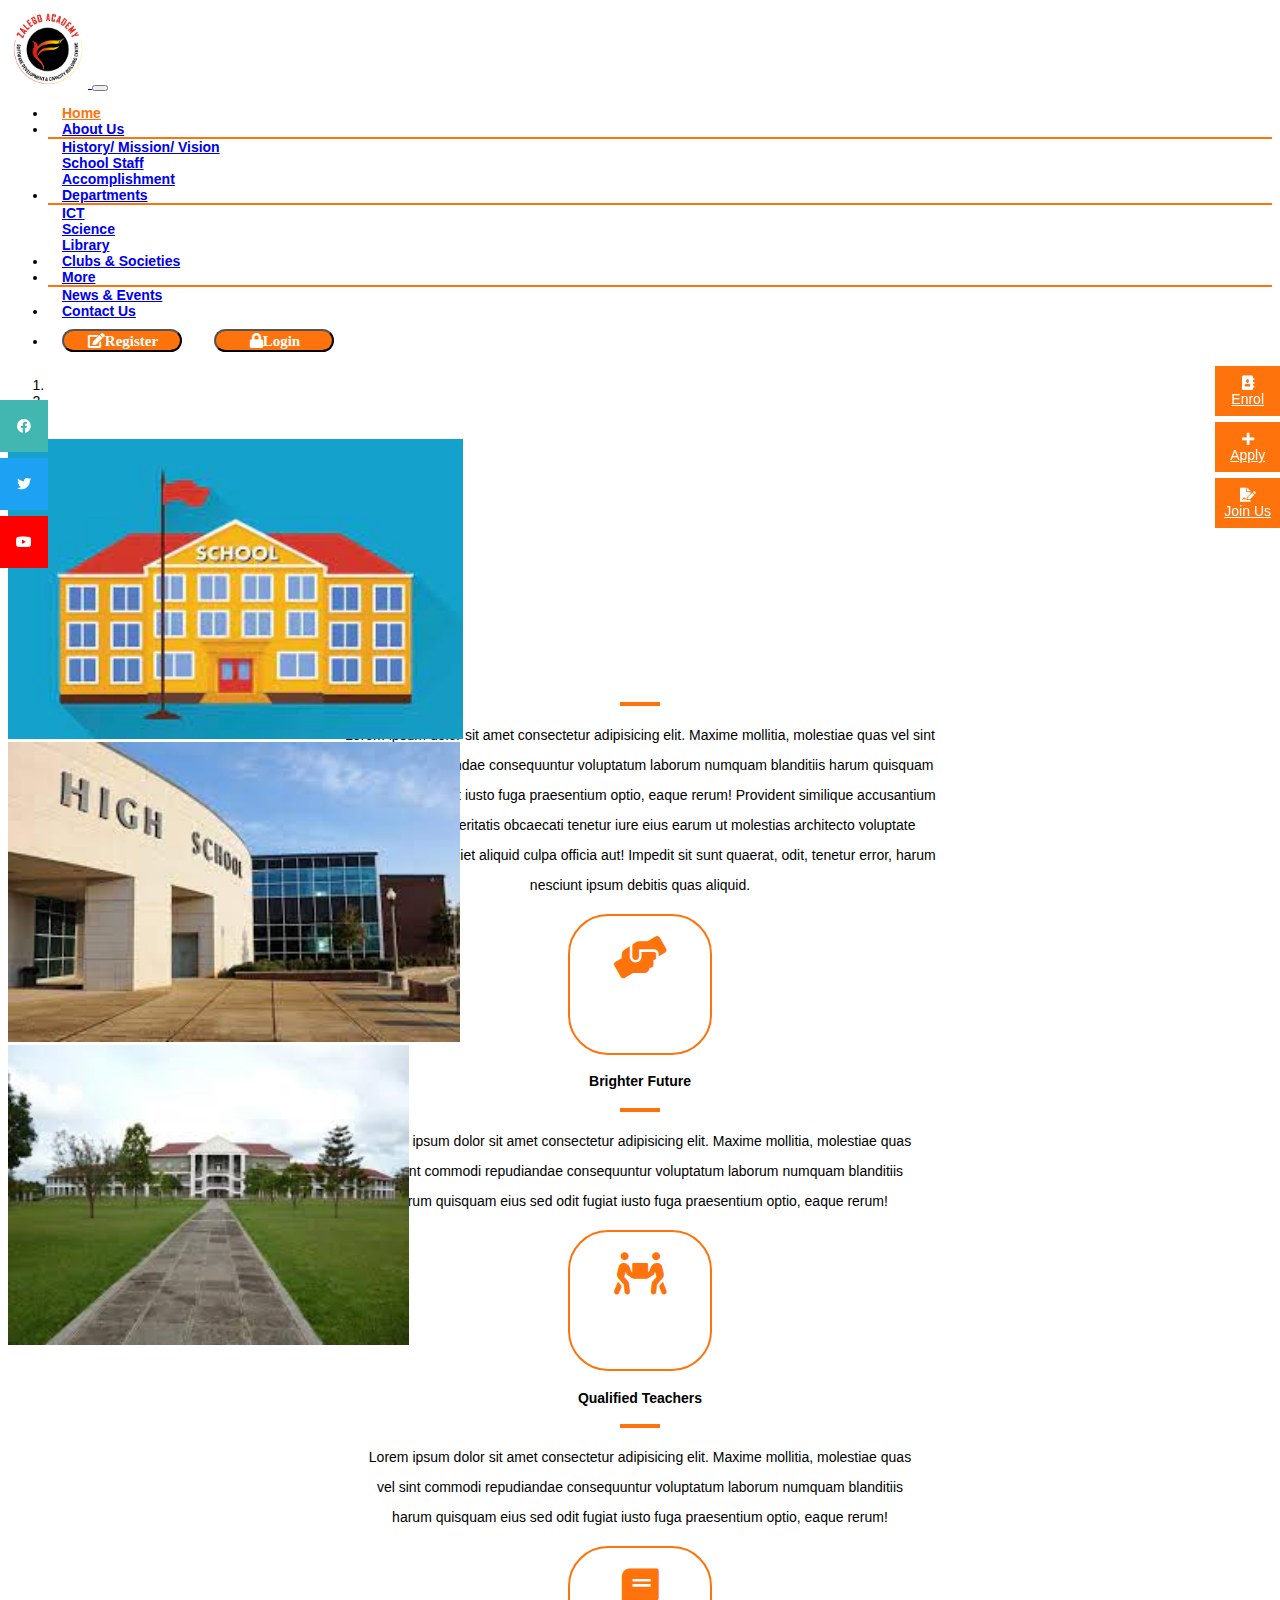
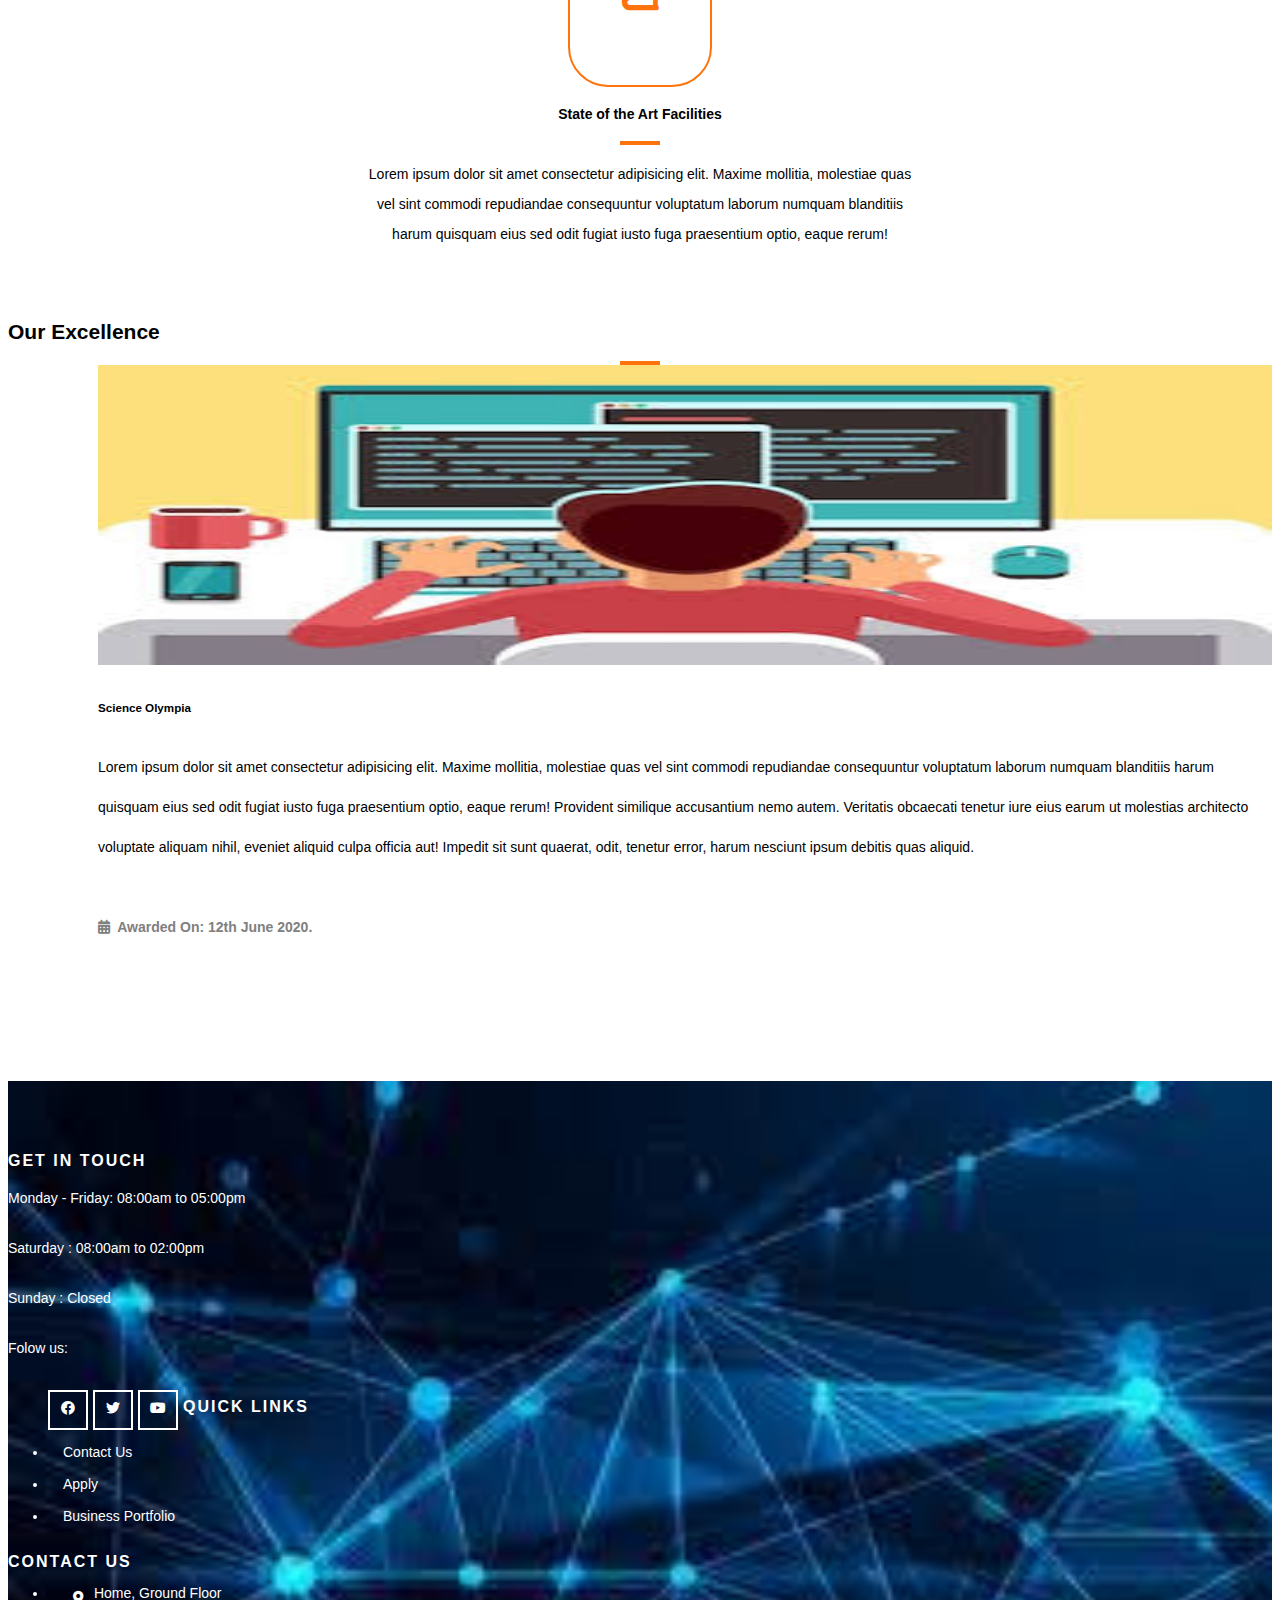
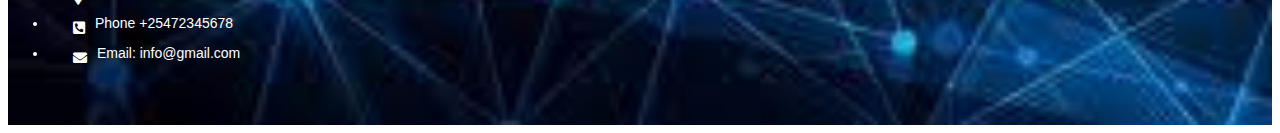
<file: index.html>
<!doctype html>
<html lang="en">
  <head>
    <!-- Required meta tags -->
    <meta charset="utf-8">
    <meta name="viewport" content="width=device-width, initial-scale=1">
    <!-- Bootstrap CSS -->
    <link rel="stylesheet" href="https://stackpath.bootstrapcdn.com/bootstrap/5.0.0-alpha1/css/bootstrap.min.css" integrity="sha384-r4NyP46KrjDleawBgD5tp8Y7UzmLA05oM1iAEQ17CSuDqnUK2+k9luXQOfXJCJ4I" crossorigin="anonymous">
    <!--fontawesome cdn-->
    <link rel="stylesheet" type="text/css" href="https://cdnjs.cloudflare.com/ajax/libs/font-awesome/5.9.0/css/all.min.css">
    <!--personal styles css-->
    <link rel="stylesheet" type="text/css" href="css/style.css">
    <!--favicon-->
    <link rel="shortcut icon" href="images/school1.jpeg" type="image/x-icon">
    <!--smartupp live chat-->
    <!-- Smartsupp Live Chat script -->
<script type="text/javascript">
  var _smartsupp = _smartsupp || {};
  _smartsupp.key = '39d537d738eafb60ea30eacc39b131d934ea8313';
  window.smartsupp||(function(d) {
    var s,c,o=smartsupp=function(){ o._.push(arguments)};o._=[];
    s=d.getElementsByTagName('script')[0];c=d.createElement('script');
    c.type='text/javascript';c.charset='utf-8';c.async=true;
    c.src='https://www.smartsuppchat.com/loader.js?';s.parentNode.insertBefore(c,s);
  })(document);
  </script>
    <!--end of smartupp live chat-->
    <title>SCHOOL WEBSITE</title>
  </head>
  <body>
    <!-- navigation bar starts-->
    <header>
        <nav class="navbar navbar-expand-lg navbar-light bg-default">
          <div class="container-fluid">
            <a class="navbar-brand" href="#">
              <img class="rounded-circle" src="images/logo.png" alt="#" height="80px" width="80px"/>
            </a>
            <button class="navbar-toggler" type="button" data-toggle="collapse" data-target="#navigationBar" aria-controls="navigationBar">
              <span class="navbar-toggler-icon"></span>
            </button>
            <div class="collapse navbar-collapse" id="navigationBar">
              <ul class="navbar-nav mx-auto">
                <li class="nav-item active">
                  <a class="nav-link px-3 active" href="index.html">Home</a>
                </li>
                <li class="nav-item dropdown px-3">
                  <a class="nav-link dropdown-toggle" href="#"   data-toggle="dropdown" >
                    About Us
                  </a>
                  <div class="dropdown-menu" aria-labelledby="navbarDropdown">
                    <a class="dropdown-item" href="pages/aboutHMV.html">History/ Mission/ Vision</a>
                    <div class="dropdown-divider"></div>
                    <a class="dropdown-item" href="pages/staff.html">School Staff</a>
                    <div class="dropdown-divider"></div>
                    <a class="dropdown-item" href="pages/accomplishment.html">Accomplishment</a>
                  </div>
                </li>
                <li class="nav-item dropdown px-3">
                  <a class="nav-link dropdown-toggle" href="#"   data-toggle="dropdown" >
                    Departments
                  </a>
                  <div class="dropdown-menu" aria-labelledby="navbarDropdown">
                    <a class="dropdown-item" href="pages/ict.html">ICT</a>
                    <div class="dropdown-divider"></div>
                    <a class="dropdown-item" href="pages/science.html">Science</a>
                    <div class="dropdown-divider"></div>
                    <a class="dropdown-item" href="pages/library.html">Library</a>
                  </div>
                </li>
                <li class="nav-item">
                  <a class="nav-link px-3"href="pages/club.html">Clubs & Societies</a>
                </li>
                <li class="nav-item dropdown px-3">
                  <a class="nav-link dropdown-toggle" href="#"   data-toggle="dropdown" >
                    More
                  </a>
                  <div class="dropdown-menu" aria-labelledby="navbarDropdown">
                    <a class="dropdown-item" href="pages/news.html">News & Events</a>
                  </div>
                </li>
                <li class="nav-item">
                  <a class="nav-link px-3" href="pages/contact.html">Contact Us</a>
                </li>
                <li class="nav-item lr">
                  <a class="nav-link px-3" href="pages/register.html">
                    <button class="btn btn-lg btn-default lr-btn">
                      <i class="fa fa-edit">Register</i>
                    </button>
                  </a>
                  <a class="nav-link px-3" href="pages/login.html">
                    <button class="btn btn-lg btn-default lr-btn">
                      <i class="fa fa-lock">Login</i>
                    </button>
                  </a>
                </li>
              </ul>
            </div>
          </div>
        </nav>
    </header>
    <!--navigation bar ends-->

    <main>
      <!--widgets-->
      <section class="iconSection">
        <!--icons bar--> 
        <div class="icons-bar">
          <a href="#">
            <i class="fa fa-address-book"></i>
            <br>
              Enrol
          </a>
          <a href="#">
            <i class="fa fa-plus"></i>
            <br>
            Apply
          </a>
          <a href="#">
            <i class="fa fa-file-signature"></i>
            <br>
            Join Us
          </a>
        </div>
        <!--end of icons bar-->  
        <!--icons-social-->
        <div class="icons-social">
          <a href="#" style="background-color: #42b7b2;" title="facebook">
            <i class="fab fa-facebook" aria-hidden="true"></i>
          </a>
          <a href="#" style="background-color:#1da1f2;" title="twitter">
            <i class="fab fa-twitter"></i>
          </a>
          <a href="#" style="background-color:#ff0000;" title="youtube">
            <i class="fab fa-youtube" aria-hidden="true"></i>
          </a>
        </div>
        <!--end of icons social-->   
      
      </section>
      <!--end of widgets-->
      <!--carousel section-->
      <section class="bannerSection">
        <div class="carousel slide" id="carouselIndicators" data-ride="carousel" data-interval="5000">
          <ol class="carousel-indicators">
            <li class="active" data-target="#carouselIndicators" data-slide-to="0"></li>
            <li data-target="#carouselIndicators" data-slide-to="1"></li>
            <li data-target="#carouselIndicators" data-slide-to="2"></li>
          </ol>
          <!--end of indicators-->
          <!--carousel inner-->
          <div class="carousel-inner">
            <div class="carousel-item active">
              <img class="d-block w-100 bannerImage img-fluid" src="images/school1.jpeg" alt="school1.jpeg">
            </div>
            <div class="carousel-item">
              <img class="d-block w-100 bannerImage img-fluid" src="images/school2.jpeg" alt="school1.jpeg">
            </div>
            <div class="carousel-item">
              <img class="d-block w-100 bannerImage img-fluid" src="images/school3.jpeg" alt="school1.jpeg">
            </div>
          </div>
          <!--end of carousel inner-->

          <!--controls-->
          <a class="carousel-control-prev" href="#carouselIndicators" role="button" data-slide="prev">
            <span class="carousel-control-prev-Icon" aria-hidden="true"></span>
            <span class="sr-only">Previous</span>
          </a>
          <a class="carousel-control-next" href="#carouselIndicators" role="button" data-slide="next">
            <span class="carousel-control-next-Icon" aria-hidden="true"></span>
            <span class="sr-only">Next</span>
          </a>
          <!--end of controls-->
        </div>
      </section> 

      <br>
        <!--marketing section-->
      <section class="marketingSection">
     
          <h2 class="text-center mt-5">
            <strong>This is what we offer</strong>
          </h2>
          <center>
            <div class="border"></div>
            <p>
              Lorem ipsum dolor sit amet consectetur adipisicing elit. Maxime mollitia,
              molestiae quas vel sint commodi repudiandae consequuntur voluptatum laborum
              numquam blanditiis harum quisquam eius sed odit fugiat iusto fuga praesentium
              optio, eaque rerum! Provident similique accusantium nemo autem. Veritatis
              obcaecati tenetur iure eius earum ut molestias architecto voluptate aliquam
              nihil, eveniet aliquid culpa officia aut! Impedit sit sunt quaerat, odit,
              tenetur error, harum nesciunt ipsum debitis quas aliquid.
            </p>
            <div class="row mt-5 marketingRow">
              <!--FIRST COLUMN-->
              <div class="col-md-4">
                <i class="fa fas fa-hands-helping fa-3x"></i>
                <h4><strong>Brighter Future</strong></h4>
                <div class="border"></div>
                <p>
                  Lorem ipsum dolor sit amet consectetur adipisicing elit. Maxime mollitia,
                  molestiae quas vel sint commodi repudiandae consequuntur voluptatum laborum
                  numquam blanditiis harum quisquam eius sed odit fugiat iusto fuga praesentium
                  optio, eaque rerum! 
                </p>
              </div>
              <!--END OF FIRST COLUMN-->
                 <!--SECOND COLUMN-->
                 <div class="col-md-4">
                  <i class="fa fas fa-people-carry fa-3x"></i>
                  <h4><strong>Qualified Teachers</strong></h4>
                  <div class="border"></div>
                  <p>
                    Lorem ipsum dolor sit amet consectetur adipisicing elit. Maxime mollitia,
                    molestiae quas vel sint commodi repudiandae consequuntur voluptatum laborum
                    numquam blanditiis harum quisquam eius sed odit fugiat iusto fuga praesentium
                    optio, eaque rerum! 
                  </p>
                </div>
                <!--END OF SECOND COLUMN-->
                   <!--THIRD COLUMN-->
              <div class="col-md-4">
                <i class="fa fas fa-book fa-3x"></i>
                <h4><strong>State of the Art Facilities</strong></h4>
                <div class="border"></div>
                <p>
                  Lorem ipsum dolor sit amet consectetur adipisicing elit. Maxime mollitia,
                  molestiae quas vel sint commodi repudiandae consequuntur voluptatum laborum
                  numquam blanditiis harum quisquam eius sed odit fugiat iusto fuga praesentium
                  optio, eaque rerum! 
                </p>
              </div>
              <!--END OF THIRD COLUMN-->
            </div>
          </center>
      </section>
        <!--end of marketing section-->
      <!--achievement scetion-->
      <section class="achievementSpot bg-light">
        <h2 class="text-center mt-5px">Our Excellence</h2>
        <center>
            <div class="border"></div>
              <div class="row achievementSpotRow">
                <div class="col-md-5">
                  <img src="images/excellence.jpeg" alt="#" class="img-fluid" height="300px" width="100%">
              </div>
              <div class="col-md-7">
                <h5 class="ml-4px py-3px">Science Olympia</h5>
                <p>
                  Lorem ipsum dolor sit amet consectetur adipisicing elit. Maxime mollitia,
                  molestiae quas vel sint commodi repudiandae consequuntur voluptatum laborum
                  numquam blanditiis harum quisquam eius sed odit fugiat iusto fuga praesentium
                  optio, eaque rerum! Provident similique accusantium nemo autem. Veritatis
                  obcaecati tenetur iure eius earum ut molestias architecto voluptate aliquam
                  nihil, eveniet aliquid culpa officia aut! Impedit sit sunt quaerat, odit,
                  tenetur error, harum nesciunt ipsum debitis quas aliquid.
                  <br><br>
                  <span>
                    <strong>
                      <i class="fas fa-calendar-alt"></i>&nbsp; Awarded On: 12th June 2020.
                    </strong>
                  </span>
                </p>
              </div>
        </center>
      </section>
      <!--end of achievment section-->
    </main>
    <!--start of footer-->
    <footer style="background-image: url('images/footer.png');" class="bgimg">
      <div class="footer-main">
        <div class="container">
          <div class="row">
            <!--COLUMN ONE-->
            <div class="col-md-4">
              <div class="footer-widget">
                <h4>GET IN TOUCH</h4>
                <p>Monday - Friday: 08:00am to 05:00pm</p>
                <p>Saturday : 08:00am to 02:00pm</p>
                <p>Sunday : Closed</p>
                <div class="footer-top-box">
                  <p>Folow us:</p>
                  <ul>
                    <li>
                      <a href="#">
                        <i class="fab fa-facebook" aria--hidden="true">
                        </i>
                      </a>
                    </li>
                    <li>
                      <a href="#">
                        <i class="fab fa-twitter" aria--hidden="true">
                        </i>
                      </a>
                    </li>
                    <li>
                      <a href="#">
                        <i class="fab fa-youtube" aria--hidden="true">
                        </i>
                      </a>
                    </li>
                  </ul>
                </div>
              </div>
            </div>
            <!--END OF COLUMN ONE-->
            <!--COLUMN TWO-->
            <div class="col-md-4">
              <div class="footer-link">
                <h4>QUICK LINKS</h4>
                <ul>
                  <li>
                    <a href="#">Contact Us</a>
                  </li>
                  <li>
                    <a href="#">Apply</a>
                  </li>
                  <li>
                    <a href="#">Business Portfolio</a>
                  </li>
                </ul>
              </div>
            </div>
            <!--END OF COLUMN TWO-->
            <!--COLUMN THREE-->
            <div class="col-md-4">
              <div class="footer-link-contact">
                <h4>CONTACT US</h4>
                <ul>
                  <li><P><i class="fas fa-map-marker-alt"></i>&nbsp;Home, Ground Floor</P></li>
                  <li><P><i class="fas fa-phone-square-alt"></i>&nbsp;Phone +25472345678</P></li>
                  <li><P><i class="fas fa-envelope"></i>&nbsp;Email: info@gmail.com</P></li>
                </ul>
              </div>
            </div>
            <!--END OF COLUMN THREE-->
          </div>
        </div>
      </div>
    </footer>
    <!--end of footer-->
    <!-- Optional JavaScript -->
    <!-- Popper.js first, then Bootstrap JS -->
    <script src="https://cdn.jsdelivr.net/npm/popper.js@1.16.0/dist/umd/popper.min.js" integrity="sha384-Q6E9RHvbIyZFJoft+2mJbHaEWldlvI9IOYy5n3zV9zzTtmI3UksdQRVvoxMfooAo" crossorigin="anonymous"></script>
    <script src="https://stackpath.bootstrapcdn.com/bootstrap/5.0.0-alpha1/js/bootstrap.min.js" integrity="sha384-oesi62hOLfzrys4LxRF63OJCXdXDipiYWBnvTl9Y9/TRlw5xlKIEHpNyvvDShgf/" crossorigin="anonymous"></script>
  </body>
</html>
</file>
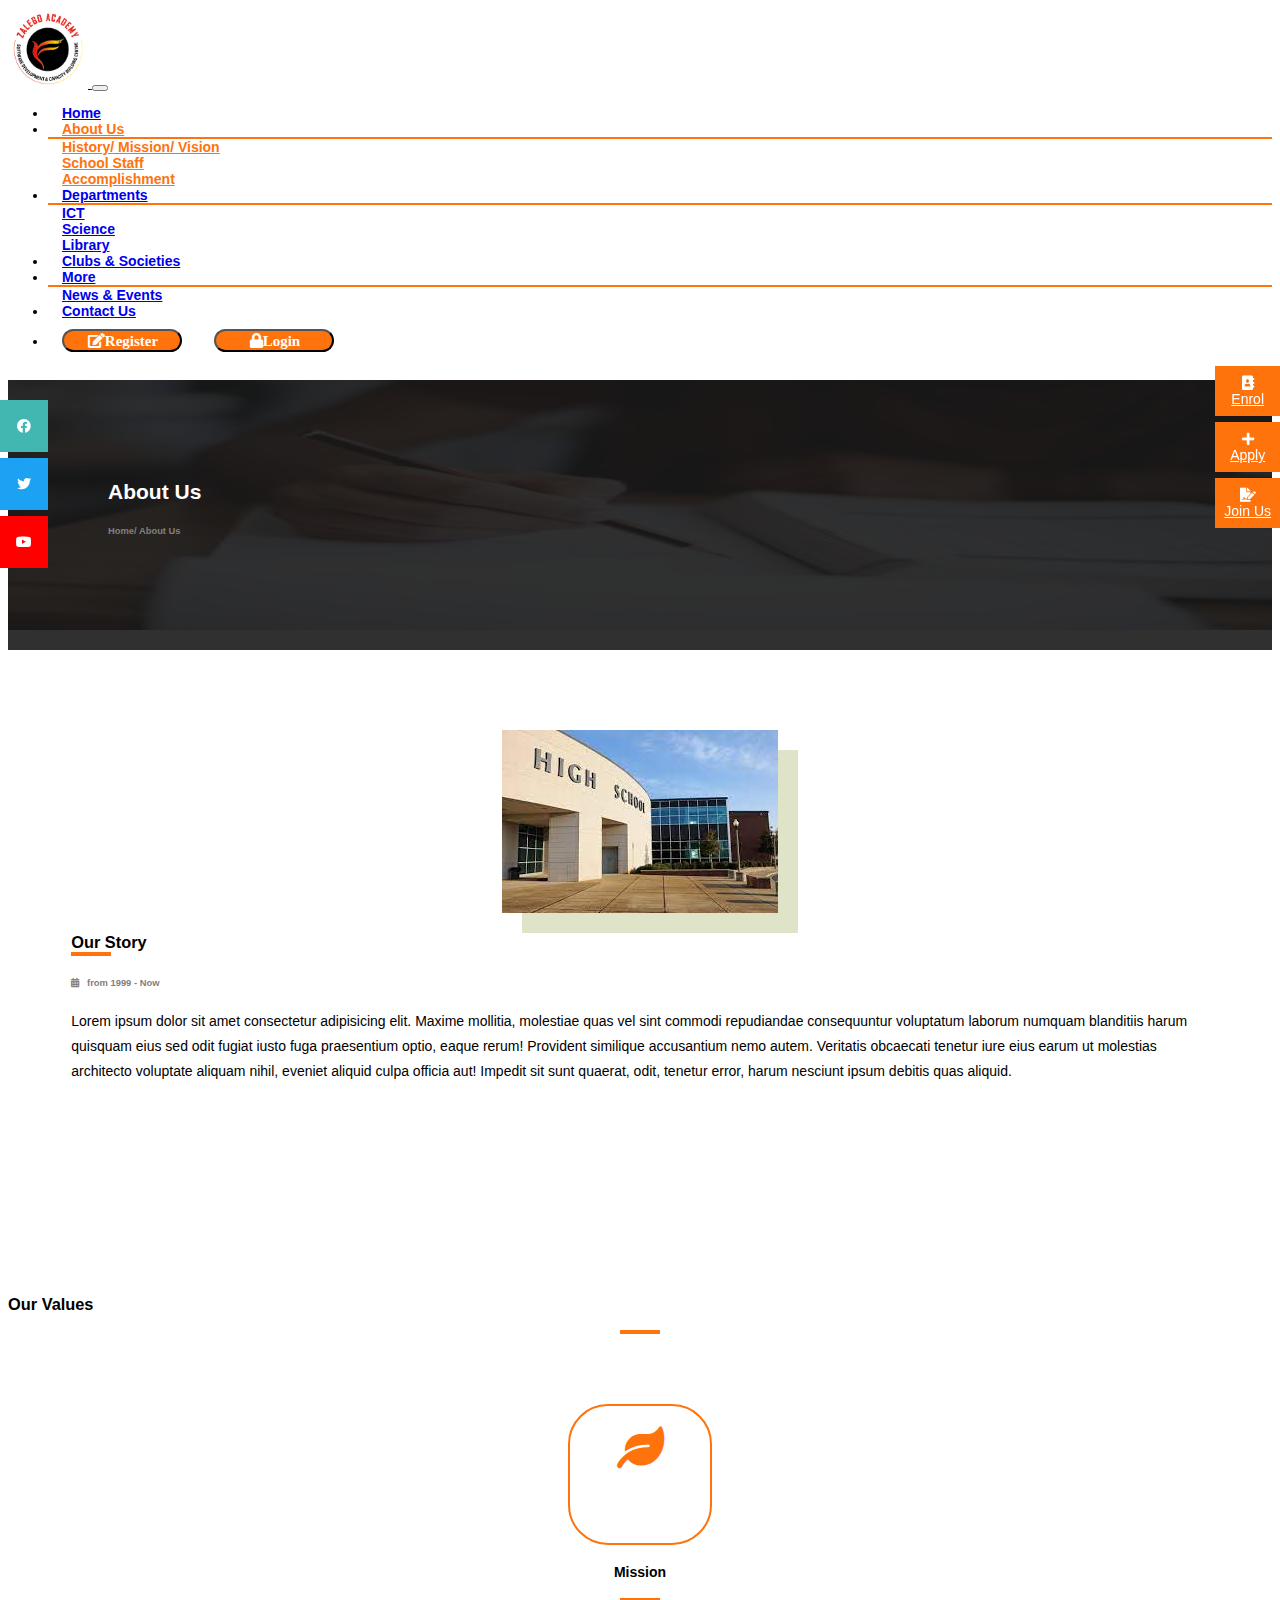
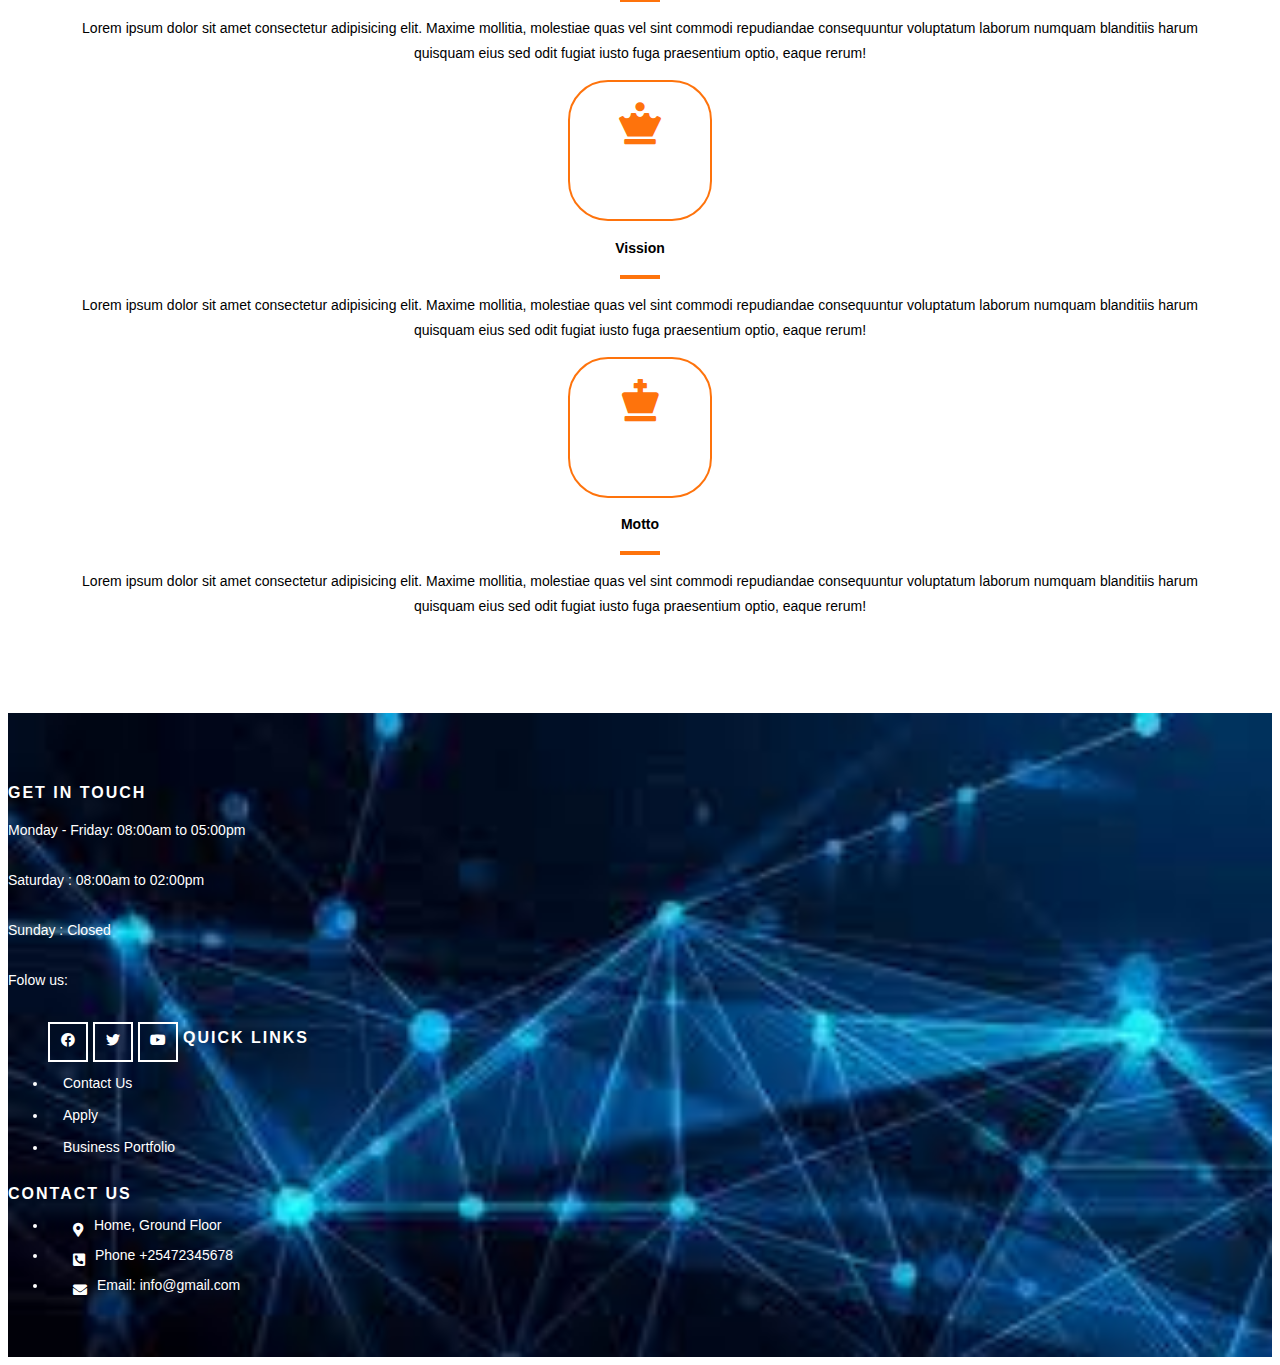
<file: pages/aboutHMV.html>
<!doctype html>
<html lang="en">
  <head>
    <!-- Required meta tags -->
    <meta charset="utf-8">
    <meta name="viewport" content="width=device-width, initial-scale=1">
    <!-- Bootstrap CSS -->
    <link rel="stylesheet" href="https://stackpath.bootstrapcdn.com/bootstrap/5.0.0-alpha1/css/bootstrap.min.css" integrity="sha384-r4NyP46KrjDleawBgD5tp8Y7UzmLA05oM1iAEQ17CSuDqnUK2+k9luXQOfXJCJ4I" crossorigin="anonymous">
    <!--fontawesome cdn-->
    <link rel="stylesheet" type="text/css" href="https://cdnjs.cloudflare.com/ajax/libs/font-awesome/5.9.0/css/all.min.css">
    <!--personal styles css-->
    <link rel="stylesheet" type="text/css" href="../css/style.css">
    <!--favicon-->
    <link rel="shortcut icon" href="../images/school1.jpeg" type="image/x-icon">
    <!--smartupp live chat-->
    <!-- Smartsupp Live Chat script -->
<script type="text/javascript">
  var _smartsupp = _smartsupp || {};
  _smartsupp.key = '39d537d738eafb60ea30eacc39b131d934ea8313';
  window.smartsupp||(function(d) {
    var s,c,o=smartsupp=function(){ o._.push(arguments)};o._=[];
    s=d.getElementsByTagName('script')[0];c=d.createElement('script');
    c.type='text/javascript';c.charset='utf-8';c.async=true;
    c.src='https://www.smartsuppchat.com/loader.js?';s.parentNode.insertBefore(c,s);
  })(document);
  </script>
    <!--end of smartupp live chat-->
    <title>SCHOOL WEBSITE</title>
  </head>
  <body>
    <!-- navigation bar starts-->
    <header>
        <nav class="navbar navbar-expand-lg navbar-light bg-default">
          <div class="container-fluid">
            <a class="navbar-brand" href="#">
              <img class="rounded-circle" src="../images/logo.png" alt="#" height="80px" width="80px"/>
            </a>
            <button class="navbar-toggler" type="button" data-toggle="collapse" data-target="#navigationBar" aria-controls="navigationBar">
              <span class="navbar-toggler-icon"></span>
            </button>
            <div class="collapse navbar-collapse" id="navigationBar">
              <ul class="navbar-nav mx-auto">
                <li class="nav-item">
                  <a class="nav-link px-3"href="../index.html">Home</a>
                </li>
                <li class="nav-item dropdown px-3 active">
                  <a class="nav-link dropdown-toggle active" href="#" data-toggle="dropdown" >
                    About Us
                  </a>
                  <div class="dropdown-menu" aria-labelledby="navbarDropdown">
                    <a class="dropdown-item" href="aboutHMV.html">History/ Mission/ Vision</a>
                    <div class="dropdown-divider"></div>
                    <a class="dropdown-item" href="staff.html">School Staff</a>
                    <div class="dropdown-divider"></div>
                    <a class="dropdown-item" href="accomplishment.html">Accomplishment</a>
                  </div>
                </li>
                <li class="nav-item dropdown px-3">
                  <a class="nav-link dropdown-toggle" href="#"   data-toggle="dropdown" >
                    Departments
                  </a>
                  <div class="dropdown-menu" aria-labelledby="navbarDropdown">
                    <a class="dropdown-item" href="ict.html">ICT</a>
                    <div class="dropdown-divider"></div>
                    <a class="dropdown-item" href="science.html">Science</a>
                    <div class="dropdown-divider"></div>
                    <a class="dropdown-item" href="library.html">Library</a>
                  </div>
                </li>
                <li class="nav-item">
                  <a class="nav-link px-3" href="club.html">Clubs & Societies</a>
                </li>
                <li class="nav-item dropdown px-3">
                  <a class="nav-link dropdown-toggle" href="#"   data-toggle="dropdown" >
                    More
                  </a>
                  <div class="dropdown-menu" aria-labelledby="navbarDropdown">
                    <a class="dropdown-item" href="news.html">News & Events</a>
                  </div>
                </li>
                <li class="nav-item">
                  <a class="nav-link px-3" href="contsct.html">Contact Us</a>
                </li>
                <li class="nav-item lr">
                  <a class="nav-link px-3" href="register.html">
                    <button class="btn btn-lg btn-default lr-btn">
                      <i class="fa fa-edit">Register</i>
                    </button>
                  </a>
                  <a class="nav-link px-3" href="login.html">
                    <button class="btn btn-lg btn-default lr-btn">
                      <i class="fa fa-lock">Login</i>
                    </button>
                  </a>
                </li>
              </ul>
            </div>
          </div>
        </nav>
    </header>
    <!--navigation bar ends-->

    <main>
      <!--widgets-->
      <section class="iconSection">
        <!--icons bar--> 
        <div class="icons-bar">
          <a href="#">
            <i class="fa fa-address-book"></i>
            <br>
              Enrol
          </a>
          <a href="#">
            <i class="fa fa-plus"></i>
            <br>
            Apply
          </a>
          <a href="#">
            <i class="fa fa-file-signature"></i>
            <br>
            Join Us
          </a>
        </div>
        <!--end of icons bar-->  
        <!--icons-social-->
        <div class="icons-social">
          <a href="#" style="background-color: #42b7b2;" title="facebook">
            <i class="fab fa-facebook" aria-hidden="true"></i>
          </a>
          <a href="#" style="background-color:#1da1f2;" title="twitter">
            <i class="fab fa-twitter"></i>
          </a>
          <a href="#" style="background-color:#ff0000;" title="youtube">
            <i class="fab fa-youtube" aria-hidden="true"></i>
          </a>
        </div>
        <!--end of icons social-->   
      </section>
      <!--end of widgets-->
      <!--banner section-->
      <section class="bannerSection bannerPageSection" style="background-image: url('../images/banner4.jpg');">
        <div class="innerBannerPageSection">
            <div class="bannerContent">
                <h2><strong>About Us</strong></h2>
                <h6><strong>Home/ About Us</strong></h6>
            </div>
        </div>
      </section>

      <!--end of banner section-->
      <!--contect section-->
      <section class="contentSection bg-light">
        <center>
            <div class="row contentSectionRow">
                <div class="col-md-4">
                    <img src="../images/school2.jpeg" class="img-fluid img-thumbnail">
                </div>
                <div class="col-md-8 mt-5">
                    <h3 class="ml-4">
                        <strong>Our Story</strong>
                        <div class="border"></div>
                    </h3>
                    <h6 class="py-3 ml-4">
                        <strong>
                            <i class="fas fa-calendar-alt"></i>
                            &nbsp; from 1999 - Now
                        </strong>
                    </h6>
                        <p class="ml-4">
                            Lorem ipsum dolor sit amet consectetur adipisicing elit. Maxime mollitia,
                            molestiae quas vel sint commodi repudiandae consequuntur voluptatum laborum
                            numquam blanditiis harum quisquam eius sed odit fugiat iusto fuga praesentium
                            optio, eaque rerum! Provident similique accusantium nemo autem. Veritatis
                            obcaecati tenetur iure eius earum ut molestias architecto voluptate aliquam
                            nihil, eveniet aliquid culpa officia aut! Impedit sit sunt quaerat, odit,
                            tenetur error, harum nesciunt ipsum debitis quas aliquid.
                        </p>          
                </div>
            </div>
        </center>
      </section>
      <!--end of content section-->
      <!--value section-->
      <section class="valueSection bg-light">
        <center>
            <h3 class="text-center">
                <strong>Our Values</strong>
            </h3>
            <div class="border"></div>
            <div class="row valueSectionRow">
               <!--column one--> 
                <div class="col-md-4">
                    <i class="fa fas fa-leaf fa-3x"></i>
                    <h4>
                        <strong>Mission</strong>
                    </h4>
                    <div class="border"></div>
                    <p>
                        Lorem ipsum dolor sit amet consectetur adipisicing elit. Maxime mollitia,
                        molestiae quas vel sint commodi repudiandae consequuntur voluptatum laborum
                        numquam blanditiis harum quisquam eius sed odit fugiat iusto fuga praesentium
                        optio, eaque rerum! 
                    </p>
                </div>
                <!--end of column one-->
                 <!--column two--> 
                 <div class="col-md-4">
                    <i class="fa fas fa-chess-queen fa-3x"></i>
                    <h4>
                        <strong> Vission</strong>
                    </h4>
                    <div class="border"></div>
                    <p>
                        Lorem ipsum dolor sit amet consectetur adipisicing elit. Maxime mollitia,
                        molestiae quas vel sint commodi repudiandae consequuntur voluptatum laborum
                        numquam blanditiis harum quisquam eius sed odit fugiat iusto fuga praesentium
                        optio, eaque rerum! 
                    </p>
                </div>
                <!--end of column two-->
                 <!--column three--> 
                 <div class="col-md-4">
                    <i class="fa fas fa-chess-king fa-3x"></i>
                    <h4>
                        <strong>Motto</strong>
                    </h4>
                    <div class="border"></div>
                    <p>
                        Lorem ipsum dolor sit amet consectetur adipisicing elit. Maxime mollitia,
                        molestiae quas vel sint commodi repudiandae consequuntur voluptatum laborum
                        numquam blanditiis harum quisquam eius sed odit fugiat iusto fuga praesentium
                        optio, eaque rerum! 
                    </p>
                </div>
                <!--end of column three-->

            </div>
        </center>
      </section>
      <!--end of value section-->
    </main>
    <!--start of footer-->
    <footer style="background-image: url('../images/footer.png');" class="bgimg">
      <div class="footer-main">
        <div class="container">
          <div class="row">
            <!--COLUMN ONE-->
            <div class="col-md-4">
              <div class="footer-widget">
                <h4>GET IN TOUCH</h4>
                <p>Monday - Friday: 08:00am to 05:00pm</p>
                <p>Saturday : 08:00am to 02:00pm</p>
                <p>Sunday : Closed</p>
                <div class="footer-top-box">
                  <p>Folow us:</p>
                  <ul>
                    <li>
                      <a href="#">
                        <i class="fab fa-facebook" aria--hidden="true">
                        </i>
                      </a>
                    </li>
                    <li>
                      <a href="#">
                        <i class="fab fa-twitter" aria--hidden="true">
                        </i>
                      </a>
                    </li>
                    <li>
                      <a href="#">
                        <i class="fab fa-youtube" aria--hidden="true">
                        </i>
                      </a>
                    </li>
                  </ul>
                </div>
              </div>
            </div>
            <!--END OF COLUMN ONE-->
            <!--COLUMN TWO-->
            <div class="col-md-4">
              <div class="footer-link">
                <h4>QUICK LINKS</h4>
                <ul>
                  <li>
                    <a href="#">Contact Us</a>
                  </li>
                  <li>
                    <a href="#">Apply</a>
                  </li>
                  <li>
                    <a href="#">Business Portfolio</a>
                  </li>
                </ul>
              </div>
            </div>
            <!--END OF COLUMN TWO-->
            <!--COLUMN THREE-->
            <div class="col-md-4">
              <div class="footer-link-contact">
                <h4>CONTACT US</h4>
                <ul>
                  <li><P><i class="fas fa-map-marker-alt"></i>&nbsp;Home, Ground Floor</P></li>
                  <li><P><i class="fas fa-phone-square-alt"></i>&nbsp;Phone +25472345678</P></li>
                  <li><P><i class="fas fa-envelope"></i>&nbsp;Email: info@gmail.com</P></li>
                </ul>
              </div>
            </div>
            <!--END OF COLUMN THREE-->
          </div>
        </div>
      </div>
    </footer>
    <!--end of footer-->
    <!-- Optional JavaScript -->
    <!-- Popper.js first, then Bootstrap JS -->
    <script src="https://cdn.jsdelivr.net/npm/popper.js@1.16.0/dist/umd/popper.min.js" integrity="sha384-Q6E9RHvbIyZFJoft+2mJbHaEWldlvI9IOYy5n3zV9zzTtmI3UksdQRVvoxMfooAo" crossorigin="anonymous"></script>
    <script src="https://stackpath.bootstrapcdn.com/bootstrap/5.0.0-alpha1/js/bootstrap.min.js" integrity="sha384-oesi62hOLfzrys4LxRF63OJCXdXDipiYWBnvTl9Y9/TRlw5xlKIEHpNyvvDShgf/" crossorigin="anonymous"></script>
  </body>
</html>
</file>
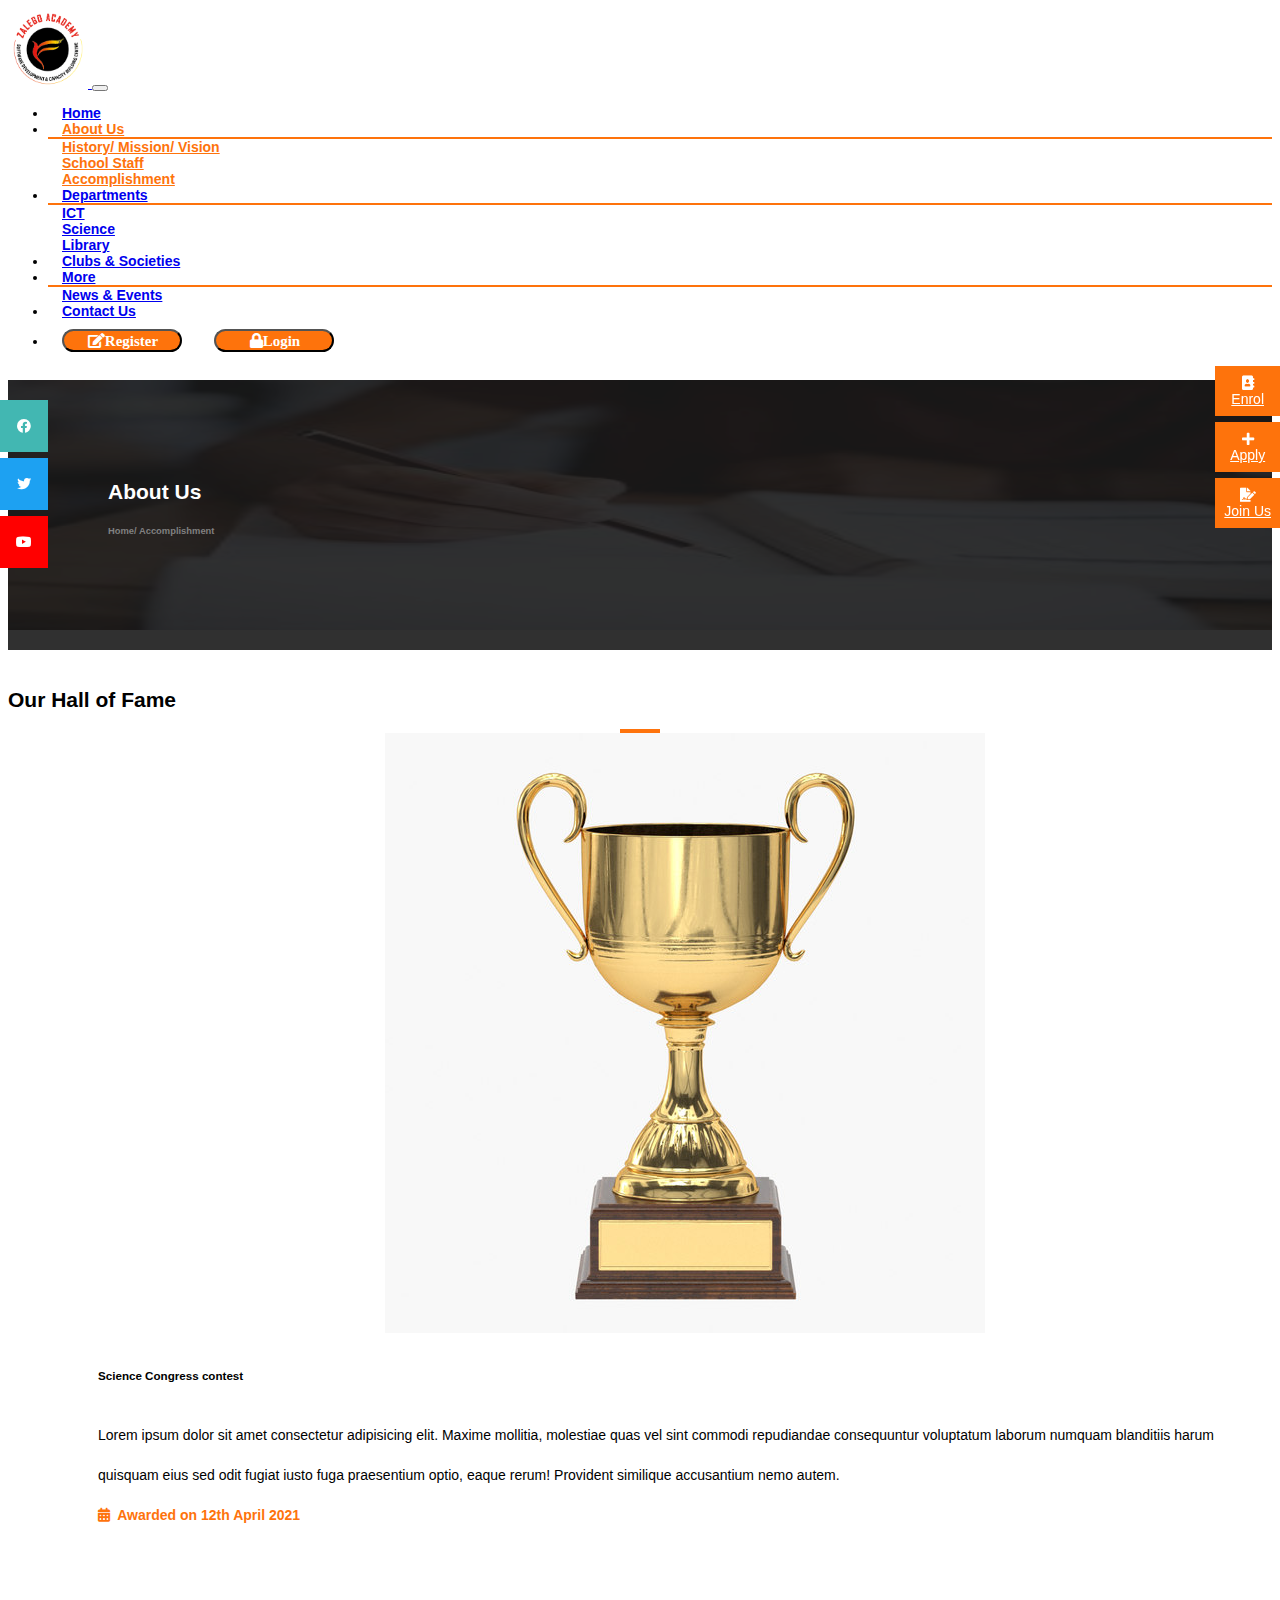
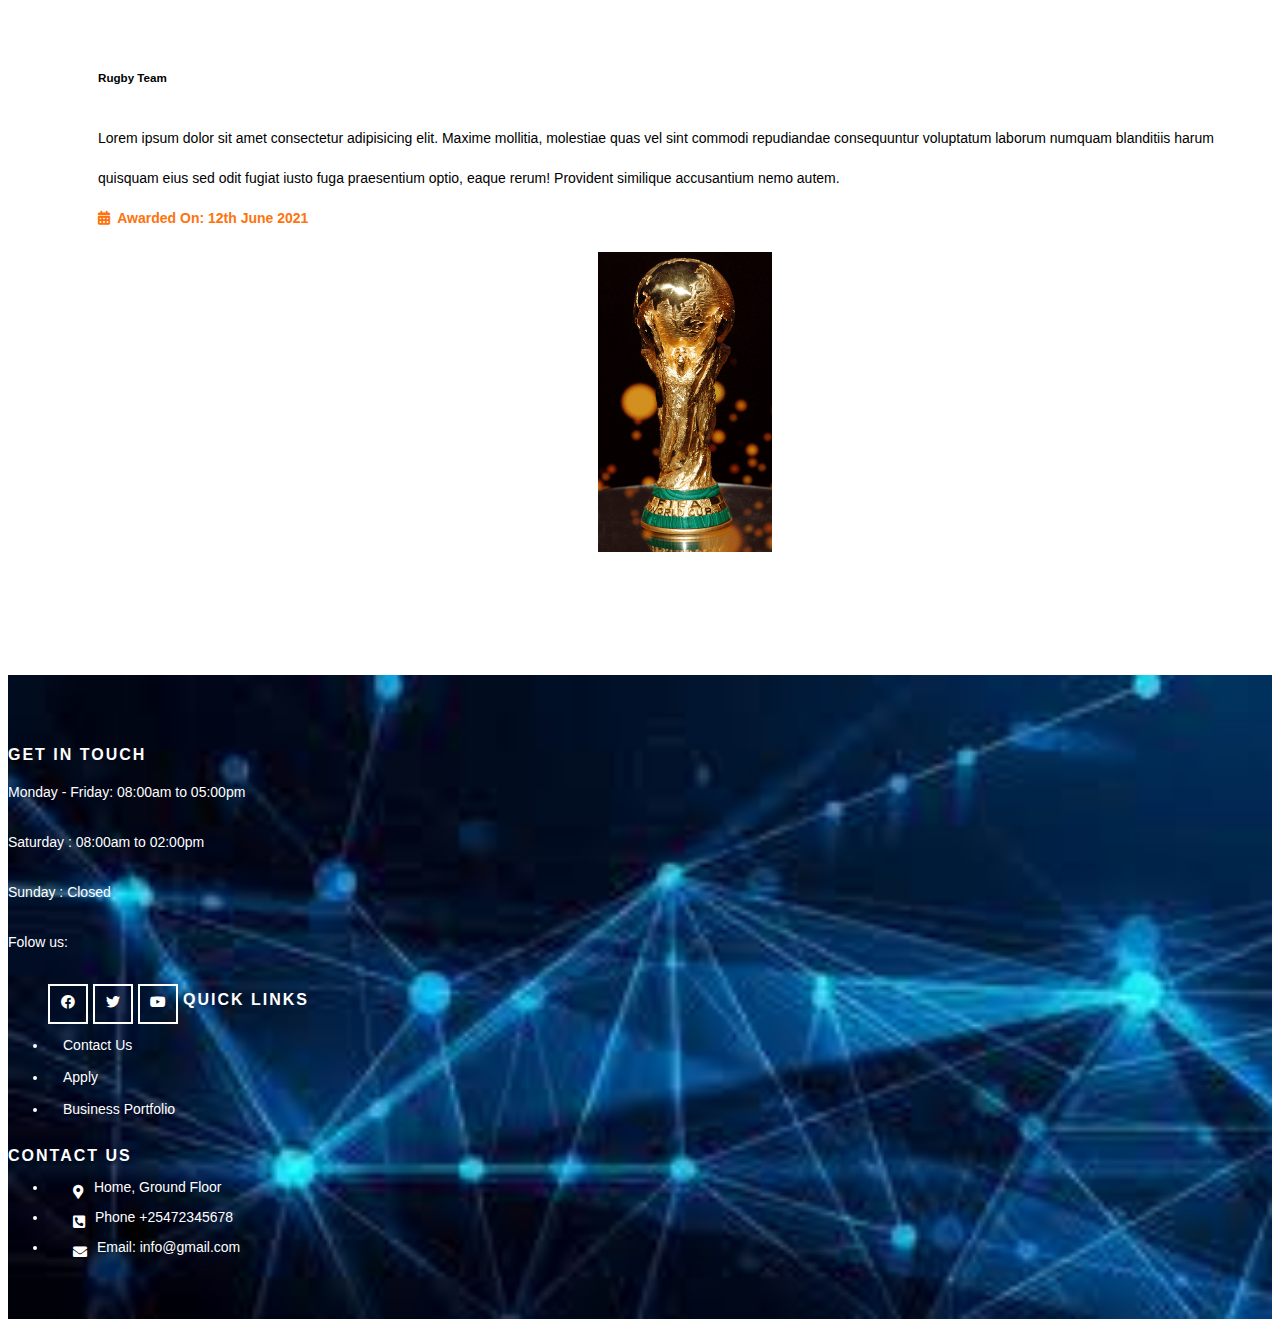
<file: pages/accomplishment.html>
<!doctype html>
<html lang="en">
  <head>
    <!-- Required meta tags -->
    <meta charset="utf-8">
    <meta name="viewport" content="width=device-width, initial-scale=1">
    <!-- Bootstrap CSS -->
    <link rel="stylesheet" href="https://stackpath.bootstrapcdn.com/bootstrap/5.0.0-alpha1/css/bootstrap.min.css" integrity="sha384-r4NyP46KrjDleawBgD5tp8Y7UzmLA05oM1iAEQ17CSuDqnUK2+k9luXQOfXJCJ4I" crossorigin="anonymous">
    <!--fontawesome cdn-->
    <link rel="stylesheet" type="text/css" href="https://cdnjs.cloudflare.com/ajax/libs/font-awesome/5.9.0/css/all.min.css">
    <!--personal styles css-->
    <link rel="stylesheet" type="text/css" href="../css/style.css">
    <!--favicon-->
    <link rel="shortcut icon" href="../images/school1.jpeg" type="image/x-icon">
    <!--smartupp live chat-->
    <!-- Smartsupp Live Chat script -->
<script type="text/javascript">
  var _smartsupp = _smartsupp || {};
  _smartsupp.key = '39d537d738eafb60ea30eacc39b131d934ea8313';
  window.smartsupp||(function(d) {
    var s,c,o=smartsupp=function(){ o._.push(arguments)};o._=[];
    s=d.getElementsByTagName('script')[0];c=d.createElement('script');
    c.type='text/javascript';c.charset='utf-8';c.async=true;
    c.src='https://www.smartsuppchat.com/loader.js?';s.parentNode.insertBefore(c,s);
  })(document);
  </script>
    <!--end of smartupp live chat-->
    <title>SCHOOL WEBSITE</title>
  </head>
  <body class="bg-light">
    <!-- navigation bar starts-->
    <header>
        <nav class="navbar navbar-expand-lg navbar-light bg-default">
          <div class="container-fluid">
            <a class="navbar-brand" href="#">
              <img class="rounded-circle" src="../images/logo.png" alt="#" height="80px" width="80px"/>
            </a>
            <button class="navbar-toggler" type="button" data-toggle="collapse" data-target="#navigationBar" aria-controls="navigationBar">
              <span class="navbar-toggler-icon"></span>
            </button>
            <div class="collapse navbar-collapse" id="navigationBar">
              <ul class="navbar-nav mx-auto">
                <li class="nav-item">
                  <a class="nav-link px-3"href="../index.html">Home</a>
                </li>
                <li class="nav-item dropdown px-3 active">
                  <a class="nav-link dropdown-toggle active" href="#"  style="color: #fe730c !important;" data-toggle="dropdown" >
                    About Us
                  </a>
                  <div class="dropdown-menu" aria-labelledby="navbarDropdown">
                    <a class="dropdown-item" href="aboutHMV.html">History/ Mission/ Vision</a>
                    <div class="dropdown-divider"></div>
                    <a class="dropdown-item" href="staff.html">School Staff</a>
                    <div class="dropdown-divider"></div>
                    <a class="dropdown-item" href="accomplishment.html">Accomplishment</a>
                  </div>
                </li>
                <li class="nav-item dropdown px-3">
                  <a class="nav-link dropdown-toggle" href="#"   data-toggle="dropdown" >
                    Departments
                  </a>
                  <div class="dropdown-menu" aria-labelledby="navbarDropdown">
                    <a class="dropdown-item" href="ict.html">ICT</a>
                    <div class="dropdown-divider"></div>
                    <a class="dropdown-item" href="science.html">Science</a>
                    <div class="dropdown-divider"></div>
                    <a class="dropdown-item" href="library.html">Library</a>
                  </div>
                </li>
                <li class="nav-item">
                  <a class="nav-link px-3" href="club.html">Clubs & Societies</a>
                </li>
                <li class="nav-item dropdown px-3">
                  <a class="nav-link dropdown-toggle" href="#"   data-toggle="dropdown" >
                    More
                  </a>
                  <div class="dropdown-menu" aria-labelledby="navbarDropdown">
                    <a class="dropdown-item" href="news.html">News & Events</a>
                  </div>
                </li>
                <li class="nav-item">
                  <a class="nav-link px-3" href="contsct.html">Contact Us</a>
                </li>
                <li class="nav-item lr">
                  <a class="nav-link px-3" href="register.html">
                    <button class="btn btn-lg btn-default lr-btn">
                      <i class="fa fa-edit">Register</i>
                    </button>
                  </a>
                  <a class="nav-link px-3" href="login.html">
                    <button class="btn btn-lg btn-default lr-btn">
                      <i class="fa fa-lock">Login</i>
                    </button>
                  </a>
                </li>
              </ul>
            </div>
          </div>
        </nav>
    </header>
    <!--navigation bar ends-->

    <main>
      <!--widgets-->
      <section class="iconSection">
        <!--icons bar--> 
        <div class="icons-bar">
          <a href="#">
            <i class="fa fa-address-book"></i>
            <br>
              Enrol
          </a>
          <a href="#">
            <i class="fa fa-plus"></i>
            <br>
            Apply
          </a>
          <a href="#">
            <i class="fa fa-file-signature"></i>
            <br>
            Join Us
          </a>
        </div>
        <!--end of icons bar-->  
        <!--icons-social-->
        <div class="icons-social">
          <a href="#" style="background-color: #42b7b2;" title="facebook">
            <i class="fab fa-facebook" aria-hidden="true"></i>
          </a>
          <a href="#" style="background-color:#1da1f2;" title="twitter">
            <i class="fab fa-twitter"></i>
          </a>
          <a href="#" style="background-color:#ff0000;" title="youtube">
            <i class="fab fa-youtube" aria-hidden="true"></i>
          </a>
        </div>
        <!--end of icons social-->   
      </section>
      <!--end of widgets-->
      <!--banner section-->
      <section class="bannerSection bannerPageSection" style="background-image: url('../images/banner4.jpg');">
        <div class="innerBannerPageSection">
            <div class="bannerContent">
                <h2><strong>About Us</strong></h2>
                <h6><strong>Home/ Accomplishment</strong></h6>
            </div>
        </div>
      </section>
      <!--end of banner section-->
      <!--accomplishment section-->
      <section class="achievementSpot bg-light">
        <h2 class="text-center mt-5">
            <strong>Our Hall of Fame</strong>
        </h2>
        <center>
            <div class="border"></div>
            <div class="row achievementSpotRow">
                <div class="col-md-3">
                    <img src="../images/trophy.jpg" class="img-fluid img-thumbnail float-left">
                </div>
                <div class="col-md-9">
                    <h5 class="ml-4 py-3">
                        <strong>Science Congress contest</strong>
                    </h5>
                    <p class="ml-4">
                    Lorem ipsum dolor sit amet consectetur adipisicing elit. Maxime mollitia,
                    molestiae quas vel sint commodi repudiandae consequuntur voluptatum laborum
                    numquam blanditiis harum quisquam eius sed odit fugiat iusto fuga praesentium
                    optio, eaque rerum! Provident similique accusantium nemo autem.<br>
                    <span style="color:#fe730c !important">
                        <strong>
                            <i class="fas fa-calendar-alt"></i>&nbsp; Awarded on 12th April 2021
                        </strong>
                    </span>
                    </p>
                </div>
            </div>
        </center>
      </section>
      <!--end of accomplishment-->
      <!--second achievement section-->
      <section class="achievementSpot" style="margin-top: -70px;">
        <div class="achievementSpotRow bg-light">
            <center>
                <div class="row AchievementSpotRow">
                    <div class="col-md-9">
                        <h5 class="ml-4 py-3">
                            <strong>Rugby Team</strong>
                        </h5>
                        <p class="ml-4">
                            Lorem ipsum dolor sit amet consectetur adipisicing elit. Maxime mollitia,
                            molestiae quas vel sint commodi repudiandae consequuntur voluptatum laborum
                            numquam blanditiis harum quisquam eius sed odit fugiat iusto fuga praesentium
                            optio, eaque rerum! Provident similique accusantium nemo autem.<br>
                            <span style="color:#fe730c !important;">
                                <strong>
                                    <i class="fas fa-calendar-alt"></i>&nbsp; Awarded On: 12th June 2021
                                </strong>
                            </span>
                        </p>
                    </div>
                    <div class="col-md-3">
                        <img src="../images/trophy2.png" class="img-fluid img-thumbnail mx-auto d-block w-100 float-right" style="height:300px">
                    </div>
                </div>
            </center>
        </div>
      </section>
      <!--end of achievement section-->
    </main>
    <!--start of footer-->
    <footer style="background-image: url('../images/footer.png');" class="bgimg">
      <div class="footer-main">
        <div class="container">
          <div class="row">
            <!--COLUMN ONE-->
            <div class="col-md-4">
              <div class="footer-widget">
                <h4>GET IN TOUCH</h4>
                <p>Monday - Friday: 08:00am to 05:00pm</p>
                <p>Saturday : 08:00am to 02:00pm</p>
                <p>Sunday : Closed</p>
                <div class="footer-top-box">
                  <p>Folow us:</p>
                  <ul>
                    <li>
                      <a href="#">
                        <i class="fab fa-facebook" aria--hidden="true">
                        </i>
                      </a>
                    </li>
                    <li>
                      <a href="#">
                        <i class="fab fa-twitter" aria--hidden="true">
                        </i>
                      </a>
                    </li>
                    <li>
                      <a href="#">
                        <i class="fab fa-youtube" aria--hidden="true">
                        </i>
                      </a>
                    </li>
                  </ul>
                </div>
              </div>
            </div>
            <!--END OF COLUMN ONE-->
            <!--COLUMN TWO-->
            <div class="col-md-4">
              <div class="footer-link">
                <h4>QUICK LINKS</h4>
                <ul>
                  <li>
                    <a href="#">Contact Us</a>
                  </li>
                  <li>
                    <a href="#">Apply</a>
                  </li>
                  <li>
                    <a href="#">Business Portfolio</a>
                  </li>
                </ul>
              </div>
            </div>
            <!--END OF COLUMN TWO-->
            <!--COLUMN THREE-->
            <div class="col-md-4">
              <div class="footer-link-contact">
                <h4>CONTACT US</h4>
                <ul>
                  <li><P><i class="fas fa-map-marker-alt"></i>&nbsp;Home, Ground Floor</P></li>
                  <li><P><i class="fas fa-phone-square-alt"></i>&nbsp;Phone +25472345678</P></li>
                  <li><P><i class="fas fa-envelope"></i>&nbsp;Email: info@gmail.com</P></li>
                </ul>
              </div>
            </div>
            <!--END OF COLUMN THREE-->
          </div>
        </div>
      </div>
    </footer>
    <!--end of footer-->
    <!-- Optional JavaScript -->
    <!-- Popper.js first, then Bootstrap JS -->
    <script src="https://cdn.jsdelivr.net/npm/popper.js@1.16.0/dist/umd/popper.min.js" integrity="sha384-Q6E9RHvbIyZFJoft+2mJbHaEWldlvI9IOYy5n3zV9zzTtmI3UksdQRVvoxMfooAo" crossorigin="anonymous"></script>
    <script src="https://stackpath.bootstrapcdn.com/bootstrap/5.0.0-alpha1/js/bootstrap.min.js" integrity="sha384-oesi62hOLfzrys4LxRF63OJCXdXDipiYWBnvTl9Y9/TRlw5xlKIEHpNyvvDShgf/" crossorigin="anonymous"></script>
  </body>
</html>
</file>
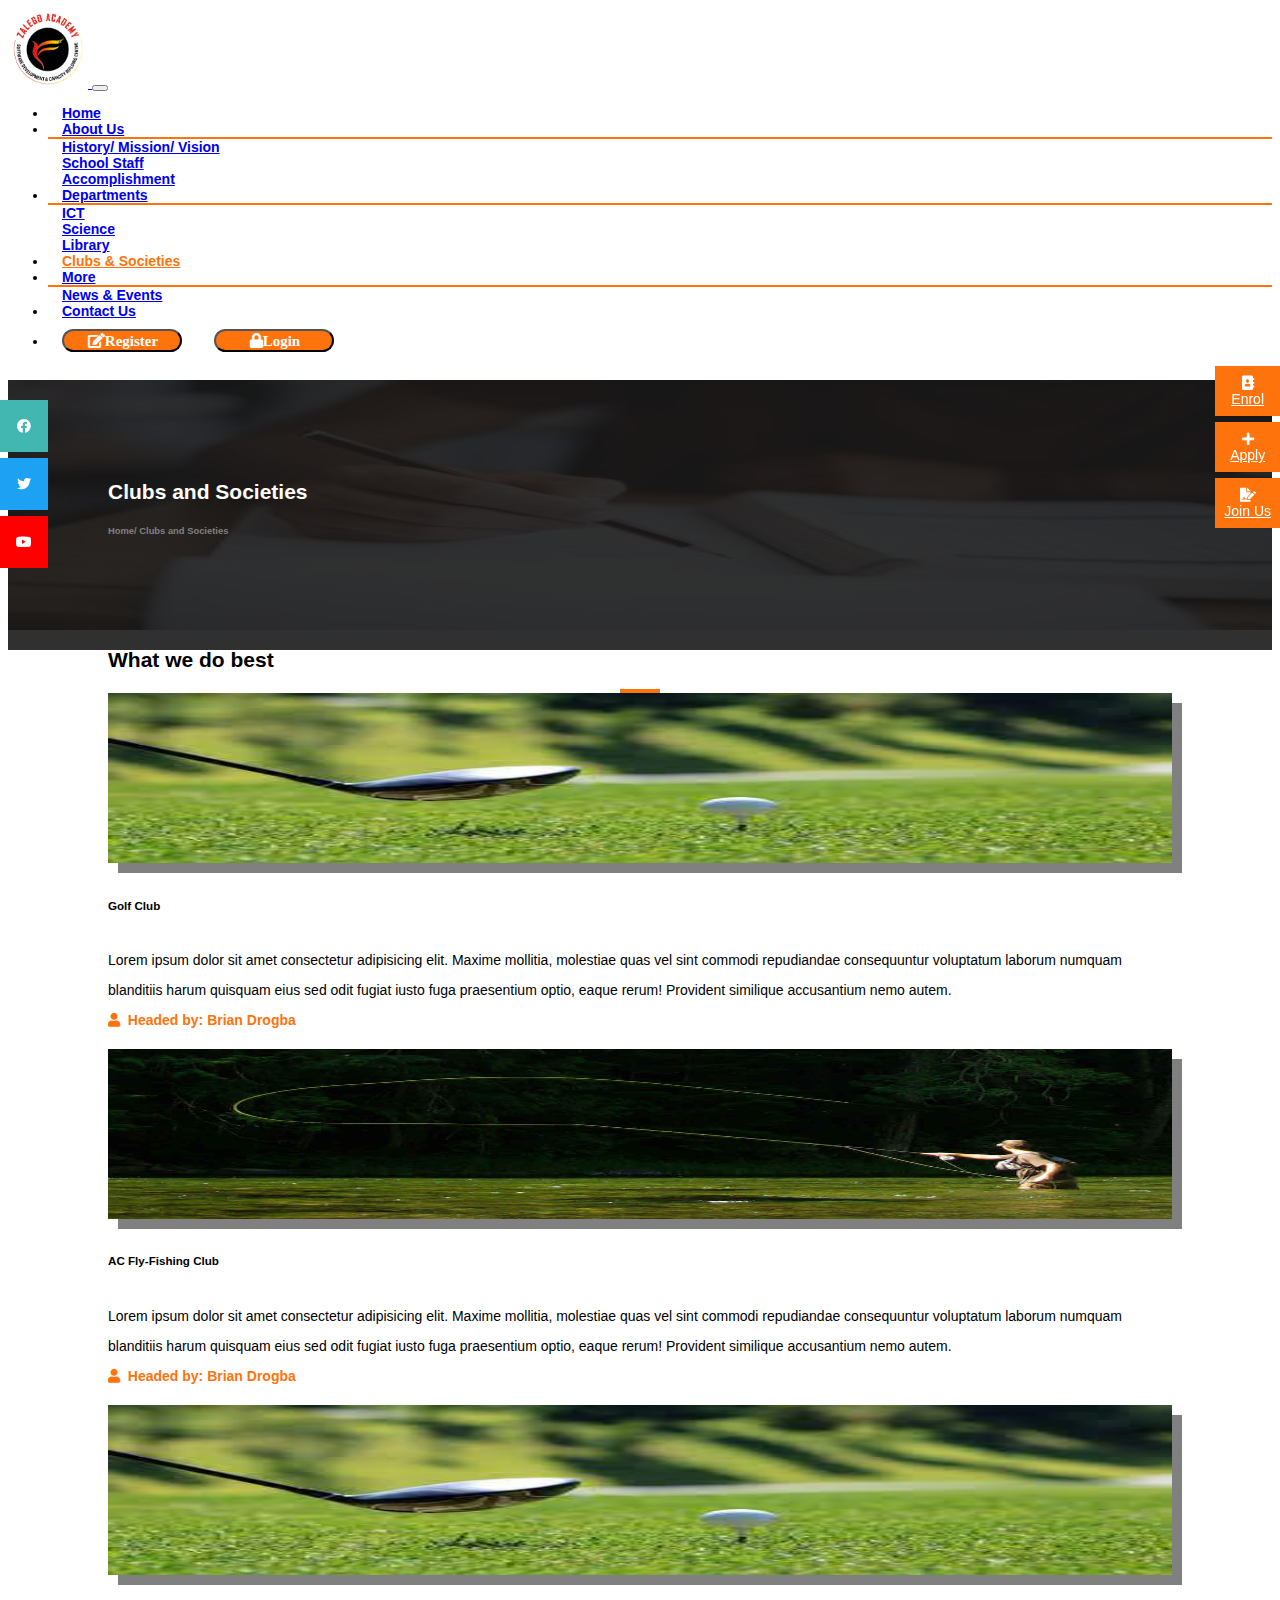
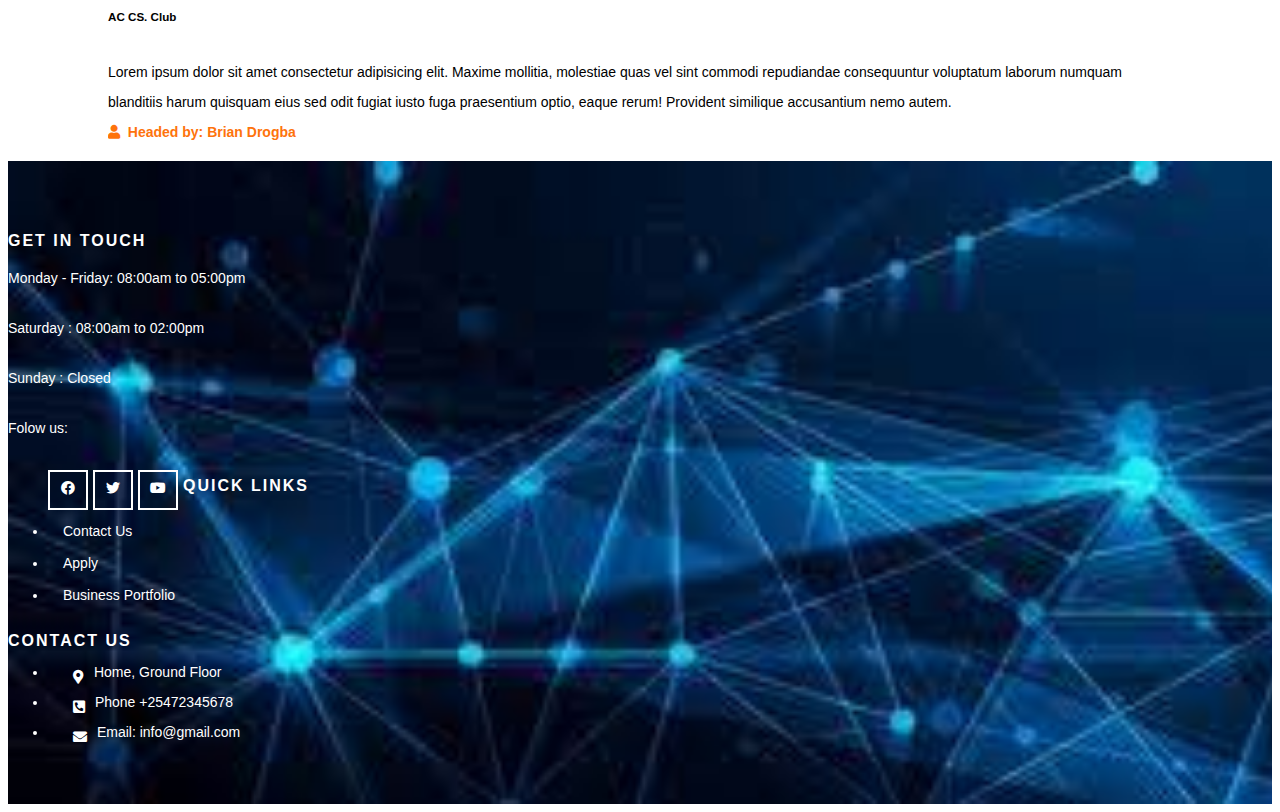
<file: pages/club.html>
<!doctype html>
<html lang="en">
  <head>
    <!-- Required meta tags -->
    <meta charset="utf-8">
    <meta name="viewport" content="width=device-width, initial-scale=1">
    <!-- Bootstrap CSS -->
    <link rel="stylesheet" href="https://stackpath.bootstrapcdn.com/bootstrap/5.0.0-alpha1/css/bootstrap.min.css" integrity="sha384-r4NyP46KrjDleawBgD5tp8Y7UzmLA05oM1iAEQ17CSuDqnUK2+k9luXQOfXJCJ4I" crossorigin="anonymous">
    <!--fontawesome cdn-->
    <link rel="stylesheet" type="text/css" href="https://cdnjs.cloudflare.com/ajax/libs/font-awesome/5.9.0/css/all.min.css">
    <!--personal styles css-->
    <link rel="stylesheet" type="text/css" href="../css/style.css">
    <!--favicon-->
    <link rel="shortcut icon" href="../images/school1.jpeg" type="image/x-icon">
    <!--smartupp live chat-->
    <!-- Smartsupp Live Chat script -->
<script type="text/javascript">
  var _smartsupp = _smartsupp || {};
  _smartsupp.key = '39d537d738eafb60ea30eacc39b131d934ea8313';
  window.smartsupp||(function(d) {
    var s,c,o=smartsupp=function(){ o._.push(arguments)};o._=[];
    s=d.getElementsByTagName('script')[0];c=d.createElement('script');
    c.type='text/javascript';c.charset='utf-8';c.async=true;
    c.src='https://www.smartsuppchat.com/loader.js?';s.parentNode.insertBefore(c,s);
  })(document);
  </script>
    <!--end of smartupp live chat-->
    <title>SCHOOL WEBSITE</title>
  </head>
  <body class="bg-light">
    <!-- navigation bar starts-->
    <header>
        <nav class="navbar navbar-expand-lg navbar-light bg-default">
          <div class="container-fluid">
            <a class="navbar-brand" href="#">
              <img class="rounded-circle" src="../images/logo.png" alt="#" height="80px" width="80px"/>
            </a>
            <button class="navbar-toggler" type="button" data-toggle="collapse" data-target="#navigationBar" aria-controls="navigationBar">
              <span class="navbar-toggler-icon"></span>
            </button>
            <div class="collapse navbar-collapse" id="navigationBar">
              <ul class="navbar-nav mx-auto">
                <li class="nav-item">
                  <a class="nav-link px-3"href="../index.html">Home</a>
                </li>
                <li class="nav-item dropdown px-3">
                  <a class="nav-link dropdown-toggle" href="#"  data-toggle="dropdown" >
                    About Us
                  </a>
                  <div class="dropdown-menu" aria-labelledby="navbarDropdown">
                    <a class="dropdown-item" href="aboutHMV.html">History/ Mission/ Vision</a>
                    <div class="dropdown-divider"></div>
                    <a class="dropdown-item" href="staff.html">School Staff</a>
                    <div class="dropdown-divider"></div>
                    <a class="dropdown-item" href="accomplishment.html">Accomplishment</a>
                  </div>
                </li>
                <li class="nav-item dropdown px-3">
                  <a class="nav-link dropdown-toggle" href="#"   data-toggle="dropdown" >
                    Departments
                  </a>
                  <div class="dropdown-menu" aria-labelledby="navbarDropdown">
                    <a class="dropdown-item" href="ict.html">ICT</a>
                    <div class="dropdown-divider"></div>
                    <a class="dropdown-item" href="science.html">Science</a>
                    <div class="dropdown-divider"></div>
                    <a class="dropdown-item" href="library.html">Library</a>
                  </div>
                </li>
                <li class="nav-item active">
                  <a class="nav-link px-3 active" href="club.html">Clubs & Societies</a>
                </li>
                <li class="nav-item dropdown px-3">
                  <a class="nav-link dropdown-toggle" href="#"   data-toggle="dropdown" >
                    More
                  </a>
                  <div class="dropdown-menu" aria-labelledby="navbarDropdown">
                    <a class="dropdown-item" href="news.html">News & Events</a>
                  </div>
                </li>
                <li class="nav-item">
                  <a class="nav-link px-3" href="contsct.html">Contact Us</a>
                </li>
                <li class="nav-item lr">
                  <a class="nav-link px-3" href="register.html">
                    <button class="btn btn-lg btn-default lr-btn">
                      <i class="fa fa-edit">Register</i>
                    </button>
                  </a>
                  <a class="nav-link px-3" href="login.html">
                    <button class="btn btn-lg btn-default lr-btn">
                      <i class="fa fa-lock">Login</i>
                    </button>
                  </a>
                </li>
              </ul>
            </div>
          </div>
        </nav>
    </header>
    <!--navigation bar ends-->

    <main>
      <!--widgets-->
      <section class="iconSection">
        <!--icons bar--> 
        <div class="icons-bar">
          <a href="#">
            <i class="fa fa-address-book"></i>
            <br>
              Enrol
          </a>
          <a href="#">
            <i class="fa fa-plus"></i>
            <br>
            Apply
          </a>
          <a href="#">
            <i class="fa fa-file-signature"></i>
            <br>
            Join Us
          </a>
        </div>
        <!--end of icons bar-->  
        <!--icons-social-->
        <div class="icons-social">
          <a href="#" style="background-color: #42b7b2;" title="facebook">
            <i class="fab fa-facebook" aria-hidden="true"></i>
          </a>
          <a href="#" style="background-color:#1da1f2;" title="twitter">
            <i class="fab fa-twitter"></i>
          </a>
          <a href="#" style="background-color:#ff0000;" title="youtube">
            <i class="fab fa-youtube" aria-hidden="true"></i>
          </a>
        </div>
        <!--end of icons social-->   
      </section>
      <!--end of widgets-->
      <!--banner section-->
      <section class="bannerSection bannerPageSection" style="background-image: url('../images/banner4.jpg');">
        <div class="innerBannerPageSection">
            <div class="bannerContent">
                <h2><strong>Clubs and Societies</strong></h2>
                <h6><strong>Home/ Clubs and Societies</strong></h6>
            </div>
        </div>
      </section>
      <!--end of banner section-->
      <!--start of club section-->
      <!--first row-->
      <section class="clubSpot bg-light">
        <h2 class="text-center mt-5">
            <strong>What we do best</strong>
        </h2>
        <center>
            <div class="border"></div>
            <div class="row clubSpotRow">
                <div class="col-md-3">
                    <img src="../images/golf.jfif" class="img-fluid img-thumbnail mx-auto d-block w-100 float-left">
                </div>
                <div class="col-md-9">
                    <h5>
                        <strong>Golf Club</strong>
                    </h5>
                    <p>
                        Lorem ipsum dolor sit amet consectetur adipisicing elit. Maxime mollitia,
                        molestiae quas vel sint commodi repudiandae consequuntur voluptatum laborum
                        numquam blanditiis harum quisquam eius sed odit fugiat iusto fuga praesentium
                        optio, eaque rerum! Provident similique accusantium nemo autem.
                        <br>
                        <span>
                            <strong>
                                <i class="fa fa-user"></i>&nbsp; Headed by: Brian Drogba
                            </strong>
                        </span>
                    </p>
                </div>
            </div>
        </center>
      </section>
      <!--end of row one-->
      <!--row two-->
      <section class="clubSpot bg-light">
        <center>
            <div class="row clubSpotRow">
                <div class="col-md-3">
                    <img src="../images/flyfishing.jpeg" class="img-fluid img-thumbnail mx-auto d-block w-100 float-left">
                </div>
                <div class="col-md-9">
                    <h5>
                        <strong>AC Fly-Fishing Club</strong>
                    </h5>
                    <p>
                        Lorem ipsum dolor sit amet consectetur adipisicing elit. Maxime mollitia,
                        molestiae quas vel sint commodi repudiandae consequuntur voluptatum laborum
                        numquam blanditiis harum quisquam eius sed odit fugiat iusto fuga praesentium
                        optio, eaque rerum! Provident similique accusantium nemo autem.
                        <br>
                        <span>
                            <strong>
                                <i class="fa fa-user"></i>&nbsp; Headed by: Brian Drogba
                            </strong>
                        </span>
                    </p>
                </div>
            </div>
        </center>
      </section>
      <!--end of row two-->
      <!--third row-->
      <section class="clubSpot bg-light">
        <center>
            <div class="row clubSpotRow">
                <div class="col-md-3">
                    <img src="../images/golf.jfif" class="img-fluid img-thumbnail mx-auto d-block w-100 float-left">
                </div>
                <div class="col-md-9">
                    <h5>
                        <strong>AC CS. Club</strong>
                    </h5>
                    <p>
                        Lorem ipsum dolor sit amet consectetur adipisicing elit. Maxime mollitia,
                        molestiae quas vel sint commodi repudiandae consequuntur voluptatum laborum
                        numquam blanditiis harum quisquam eius sed odit fugiat iusto fuga praesentium
                        optio, eaque rerum! Provident similique accusantium nemo autem.
                        <br>
                        <span>
                            <strong>
                                <i class="fa fa-user"></i>&nbsp; Headed by: Brian Drogba
                            </strong>
                        </span>
                    </p>
                </div>
            </div>
        </center>
      </section>
      <!--end of third row-->
      <!--end of club section-->
         </main>
    <!--start of footer-->
    <footer style="background-image: url('../images/footer.png');" class="bgimg">
      <div class="footer-main">
        <div class="container">
          <div class="row">
            <!--COLUMN ONE-->
            <div class="col-md-4">
              <div class="footer-widget">
                <h4>GET IN TOUCH</h4>
                <p>Monday - Friday: 08:00am to 05:00pm</p>
                <p>Saturday : 08:00am to 02:00pm</p>
                <p>Sunday : Closed</p>
                <div class="footer-top-box">
                  <p>Folow us:</p>
                  <ul>
                    <li>
                      <a href="#">
                        <i class="fab fa-facebook" aria--hidden="true">
                        </i>
                      </a>
                    </li>
                    <li>
                      <a href="#">
                        <i class="fab fa-twitter" aria--hidden="true">
                        </i>
                      </a>
                    </li>
                    <li>
                      <a href="#">
                        <i class="fab fa-youtube" aria--hidden="true">
                        </i>
                      </a>
                    </li>
                  </ul>
                </div>
              </div>
            </div>
            <!--END OF COLUMN ONE-->
            <!--COLUMN TWO-->
            <div class="col-md-4">
              <div class="footer-link">
                <h4>QUICK LINKS</h4>
                <ul>
                  <li>
                    <a href="#">Contact Us</a>
                  </li>
                  <li>
                    <a href="#">Apply</a>
                  </li>
                  <li>
                    <a href="#">Business Portfolio</a>
                  </li>
                </ul>
              </div>
            </div>
            <!--END OF COLUMN TWO-->
            <!--COLUMN THREE-->
            <div class="col-md-4">
              <div class="footer-link-contact">
                <h4>CONTACT US</h4>
                <ul>
                  <li><P><i class="fas fa-map-marker-alt"></i>&nbsp;Home, Ground Floor</P></li>
                  <li><P><i class="fas fa-phone-square-alt"></i>&nbsp;Phone +25472345678</P></li>
                  <li><P><i class="fas fa-envelope"></i>&nbsp;Email: info@gmail.com</P></li>
                </ul>
              </div>
            </div>
            <!--END OF COLUMN THREE-->
          </div>
        </div>
      </div>
    </footer>
    <!--end of footer-->
    <!-- Optional JavaScript -->
    <!-- Popper.js first, then Bootstrap JS -->
    <script src="https://cdn.jsdelivr.net/npm/popper.js@1.16.0/dist/umd/popper.min.js" integrity="sha384-Q6E9RHvbIyZFJoft+2mJbHaEWldlvI9IOYy5n3zV9zzTtmI3UksdQRVvoxMfooAo" crossorigin="anonymous"></script>
    <script src="https://stackpath.bootstrapcdn.com/bootstrap/5.0.0-alpha1/js/bootstrap.min.js" integrity="sha384-oesi62hOLfzrys4LxRF63OJCXdXDipiYWBnvTl9Y9/TRlw5xlKIEHpNyvvDShgf/" crossorigin="anonymous"></script>
  </body>
</html>
</file>
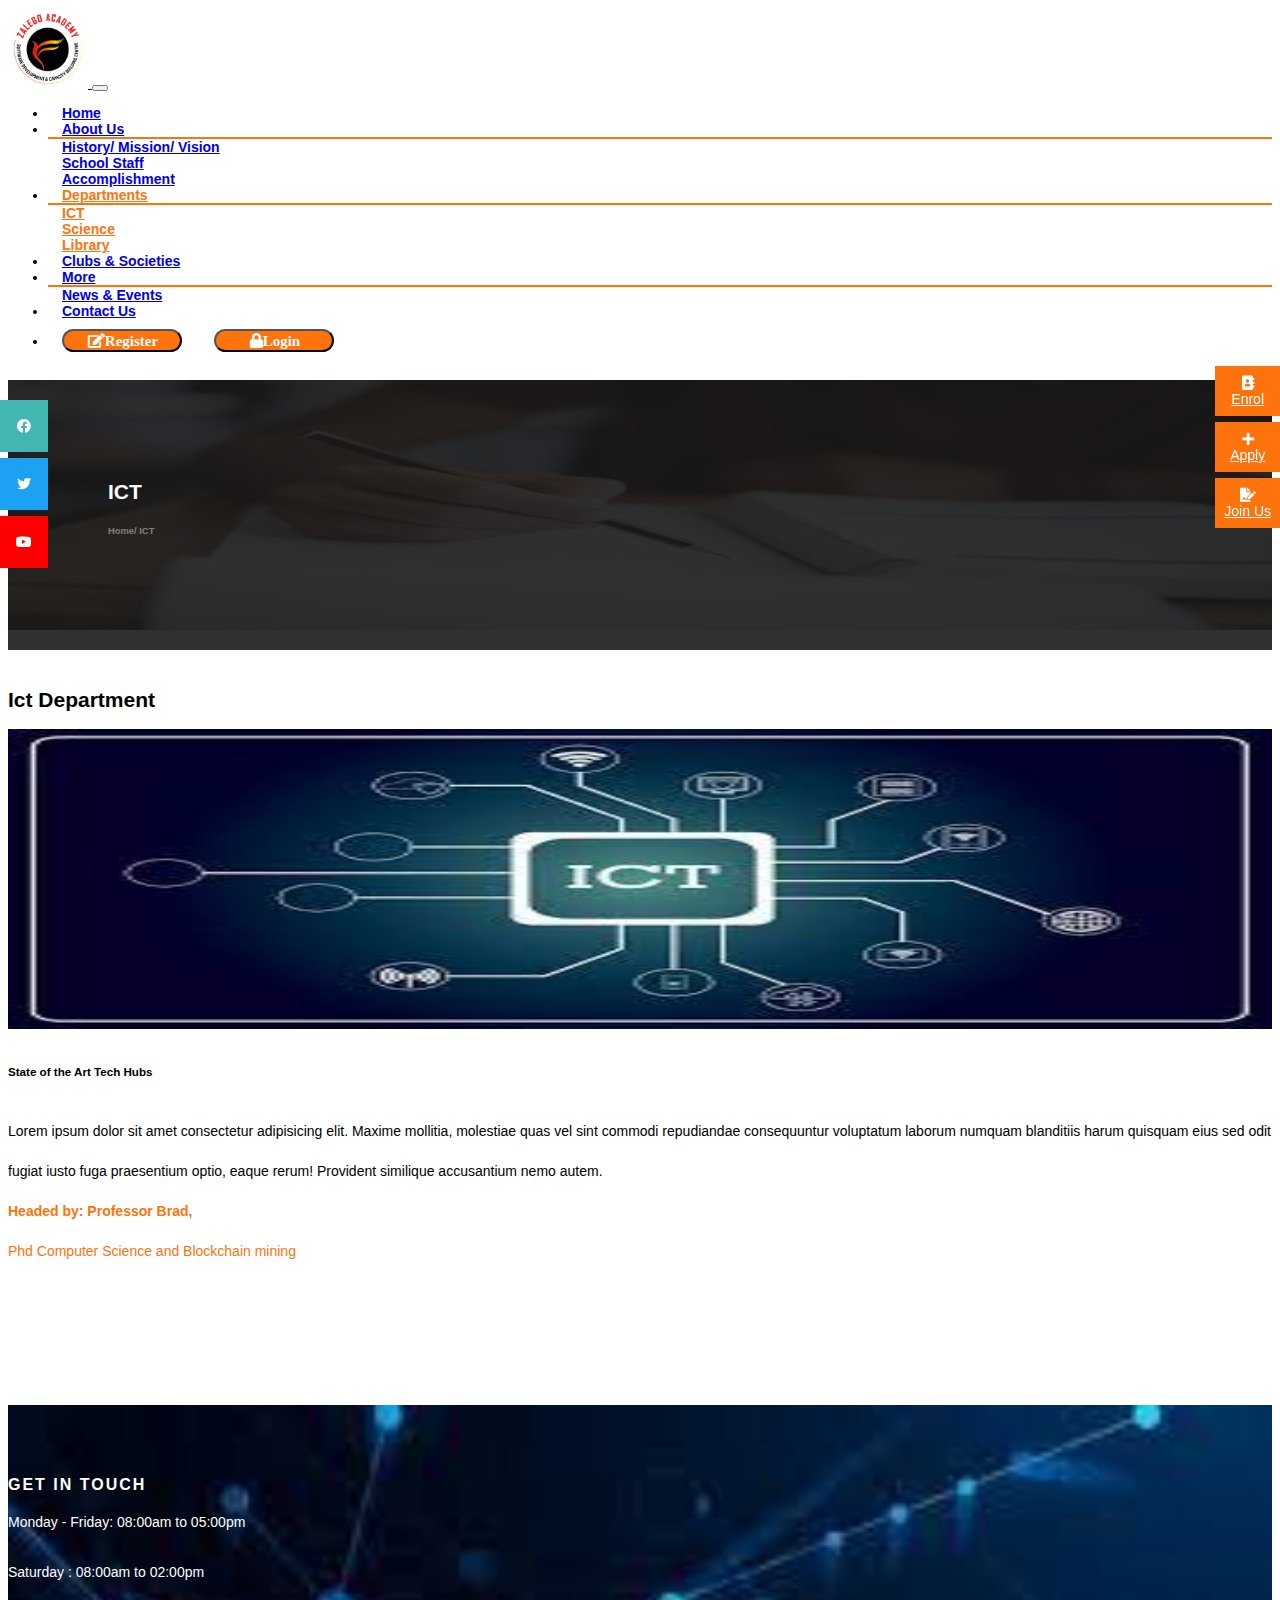
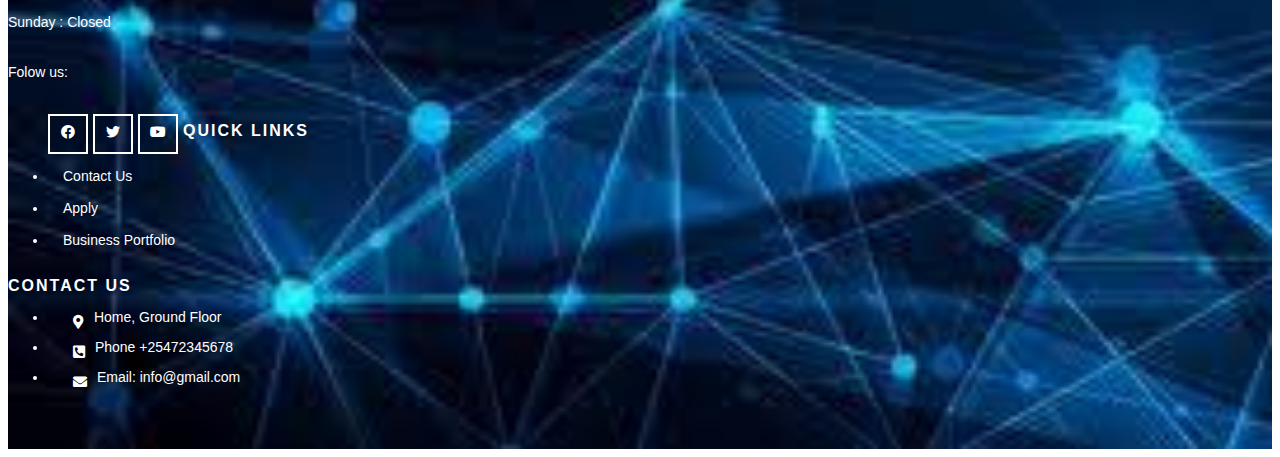
<file: pages/ict.html>
<!doctype html>
<html lang="en">
  <head>
    <!-- Required meta tags -->
    <meta charset="utf-8">
    <meta name="viewport" content="width=device-width, initial-scale=1">
    <!-- Bootstrap CSS -->
    <link rel="stylesheet" href="https://stackpath.bootstrapcdn.com/bootstrap/5.0.0-alpha1/css/bootstrap.min.css" integrity="sha384-r4NyP46KrjDleawBgD5tp8Y7UzmLA05oM1iAEQ17CSuDqnUK2+k9luXQOfXJCJ4I" crossorigin="anonymous">
    <!--fontawesome cdn-->
    <link rel="stylesheet" type="text/css" href="https://cdnjs.cloudflare.com/ajax/libs/font-awesome/5.9.0/css/all.min.css">
    <!--personal styles css-->
    <link rel="stylesheet" type="text/css" href="../css/style.css">
    <!--favicon-->
    <link rel="shortcut icon" href="../images/school1.jpeg" type="image/x-icon">
    <!--smartupp live chat-->
    <!-- Smartsupp Live Chat script -->
<script type="text/javascript">
  var _smartsupp = _smartsupp || {};
  _smartsupp.key = '39d537d738eafb60ea30eacc39b131d934ea8313';
  window.smartsupp||(function(d) {
    var s,c,o=smartsupp=function(){ o._.push(arguments)};o._=[];
    s=d.getElementsByTagName('script')[0];c=d.createElement('script');
    c.type='text/javascript';c.charset='utf-8';c.async=true;
    c.src='https://www.smartsuppchat.com/loader.js?';s.parentNode.insertBefore(c,s);
  })(document);
  </script>
    <!--end of smartupp live chat-->
    <title>SCHOOL WEBSITE</title>
  </head>
  <body>
    <!-- navigation bar starts-->
    <header>
        <nav class="navbar navbar-expand-lg navbar-light bg-default">
          <div class="container-fluid">
            <a class="navbar-brand" href="#">
              <img class="rounded-circle" src="../images/logo.png" alt="#" height="80px" width="80px"/>
            </a>
            <button class="navbar-toggler" type="button" data-toggle="collapse" data-target="#navigationBar" aria-controls="navigationBar">
              <span class="navbar-toggler-icon"></span>
            </button>
            <div class="collapse navbar-collapse" id="navigationBar">
              <ul class="navbar-nav mx-auto">
                <li class="nav-item">
                  <a class="nav-link px-3"href="../index.html">Home</a>
                </li>
                <li class="nav-item dropdown px-3">
                  <a class="nav-link dropdown-toggle" href="#" data-toggle="dropdown" >
                    About Us
                  </a>
                  <div class="dropdown-menu" aria-labelledby="navbarDropdown">
                    <a class="dropdown-item" href="aboutHMV.html">History/ Mission/ Vision</a>
                    <div class="dropdown-divider"></div>
                    <a class="dropdown-item" href="staff.html">School Staff</a>
                    <div class="dropdown-divider"></div>
                    <a class="dropdown-item" href="accomplishment.html">Accomplishment</a>
                  </div>
                </li>
                <li class="nav-item dropdown px-3 active">
                  <a class="nav-link dropdown-toggle active" href="#" data-toggle="dropdown" >
                    Departments
                  </a>
                  <div class="dropdown-menu" aria-labelledby="navbarDropdown">
                    <a class="dropdown-item" href="ict.html">ICT</a>
                    <div class="dropdown-divider"></div>
                    <a class="dropdown-item" href="science.html">Science</a>
                    <div class="dropdown-divider"></div>
                    <a class="dropdown-item" href="library.html">Library</a>
                  </div>
                </li>
                <li class="nav-item">
                  <a class="nav-link px-3" href="club.html">Clubs & Societies</a>
                </li>
                <li class="nav-item dropdown px-3">
                  <a class="nav-link dropdown-toggle" href="#"   data-toggle="dropdown" >
                    More
                  </a>
                  <div class="dropdown-menu" aria-labelledby="navbarDropdown">
                    <a class="dropdown-item" href="news.html">News & Events</a>
                  </div>
                </li>
                <li class="nav-item">
                  <a class="nav-link px-3" href="contsct.html">Contact Us</a>
                </li>
                <li class="nav-item lr">
                  <a class="nav-link px-3" href="register.html">
                    <button class="btn btn-lg btn-default lr-btn">
                      <i class="fa fa-edit">Register</i>
                    </button>
                  </a>
                  <a class="nav-link px-3" href="login.html">
                    <button class="btn btn-lg btn-default lr-btn">
                      <i class="fa fa-lock">Login</i>
                    </button>
                  </a>
                </li>
              </ul>
            </div>
          </div>
        </nav>
    </header>
    <!--navigation bar ends-->

    <main>
      <!--widgets-->
      <section class="iconSection">
        <!--icons bar--> 
        <div class="icons-bar">
          <a href="#">
            <i class="fa fa-address-book"></i>
            <br>
              Enrol
          </a>
          <a href="#">
            <i class="fa fa-plus"></i>
            <br>
            Apply
          </a>
          <a href="#">
            <i class="fa fa-file-signature"></i>
            <br>
            Join Us
          </a>
        </div>
        <!--end of icons bar-->  
        <!--icons-social-->
        <div class="icons-social">
          <a href="#" style="background-color: #42b7b2;" title="facebook">
            <i class="fab fa-facebook" aria-hidden="true"></i>
          </a>
          <a href="#" style="background-color:#1da1f2;" title="twitter">
            <i class="fab fa-twitter"></i>
          </a>
          <a href="#" style="background-color:#ff0000;" title="youtube">
            <i class="fab fa-youtube" aria-hidden="true"></i>
          </a>
        </div>
        <!--end of icons social-->   
      </section>
      <!--end of widgets-->
      <!--banner section-->
      <section class="bannerSection bannerPageSection" style="background-image: url('../images/banner4.jpg');">
        <div class="innerBannerPageSection">
            <div class="bannerContent">
                <h2><strong>ICT</strong></h2>
                <h6><strong>Home/ ICT</strong></h6>
            </div>
        </div>
      </section>

      <!--end of banner section-->
     <!--ict -dept section-->
      <section class="achievementSpot bg-light">
        <h2 class="text-center mt-5">
            <strong>Ict Department</strong>
        </h2>
        <center>
            <div class="divider"></div>
            <div class="row AchievemntSpotRow">
                <div class="col-md-5">
                    <img src="../images/ict.jfif" class="img-fluid img-thumbnail mx-auto d-block w-100" style="width:100%; height: 300px ;">
                </div>
                <div class="col-md-7">
                    <h5 class="ml-4 py-3">
                        State of the Art Tech Hubs
                    </h5>
                    <p>
                        Lorem ipsum dolor sit amet consectetur adipisicing elit. Maxime mollitia,
                        molestiae quas vel sint commodi repudiandae consequuntur voluptatum laborum
                        numquam blanditiis harum quisquam eius sed odit fugiat iusto fuga praesentium
                        optio, eaque rerum! Provident similique accusantium nemo autem.<br>
                        <span style="color:#fe730c !important;">
                            <strong> Headed by: Professor Brad, </strong>
                        </span>
                        <br>
                        <span style="color:#fe730c !important;">
                            Phd Computer Science and Blockchain mining
                        </span>
                    </p>
                </div>
            </div>
        </center>
      </section>
     <!--end of ict dept section-->
    </main>
    <!--start of footer-->
    <footer style="background-image: url('../images/footer.png');" class="bgimg">
      <div class="footer-main">
        <div class="container">
          <div class="row">
            <!--COLUMN ONE-->
            <div class="col-md-4">
              <div class="footer-widget">
                <h4>GET IN TOUCH</h4>
                <p>Monday - Friday: 08:00am to 05:00pm</p>
                <p>Saturday : 08:00am to 02:00pm</p>
                <p>Sunday : Closed</p>
                <div class="footer-top-box">
                  <p>Folow us:</p>
                  <ul>
                    <li>
                      <a href="#">
                        <i class="fab fa-facebook" aria--hidden="true">
                        </i>
                      </a>
                    </li>
                    <li>
                      <a href="#">
                        <i class="fab fa-twitter" aria--hidden="true">
                        </i>
                      </a>
                    </li>
                    <li>
                      <a href="#">
                        <i class="fab fa-youtube" aria--hidden="true">
                        </i>
                      </a>
                    </li>
                  </ul>
                </div>
              </div>
            </div>
            <!--END OF COLUMN ONE-->
            <!--COLUMN TWO-->
            <div class="col-md-4">
              <div class="footer-link">
                <h4>QUICK LINKS</h4>
                <ul>
                  <li>
                    <a href="#">Contact Us</a>
                  </li>
                  <li>
                    <a href="#">Apply</a>
                  </li>
                  <li>
                    <a href="#">Business Portfolio</a>
                  </li>
                </ul>
              </div>
            </div>
            <!--END OF COLUMN TWO-->
            <!--COLUMN THREE-->
            <div class="col-md-4">
              <div class="footer-link-contact">
                <h4>CONTACT US</h4>
                <ul>
                  <li><P><i class="fas fa-map-marker-alt"></i>&nbsp;Home, Ground Floor</P></li>
                  <li><P><i class="fas fa-phone-square-alt"></i>&nbsp;Phone +25472345678</P></li>
                  <li><P><i class="fas fa-envelope"></i>&nbsp;Email: info@gmail.com</P></li>
                </ul>
              </div>
            </div>
            <!--END OF COLUMN THREE-->
          </div>
        </div>
      </div>
    </footer>
    <!--end of footer-->
    <!-- Optional JavaScript -->
    <!-- Popper.js first, then Bootstrap JS -->
    <script src="https://cdn.jsdelivr.net/npm/popper.js@1.16.0/dist/umd/popper.min.js" integrity="sha384-Q6E9RHvbIyZFJoft+2mJbHaEWldlvI9IOYy5n3zV9zzTtmI3UksdQRVvoxMfooAo" crossorigin="anonymous"></script>
    <script src="https://stackpath.bootstrapcdn.com/bootstrap/5.0.0-alpha1/js/bootstrap.min.js" integrity="sha384-oesi62hOLfzrys4LxRF63OJCXdXDipiYWBnvTl9Y9/TRlw5xlKIEHpNyvvDShgf/" crossorigin="anonymous"></script>
  </body>
</html>
</file>
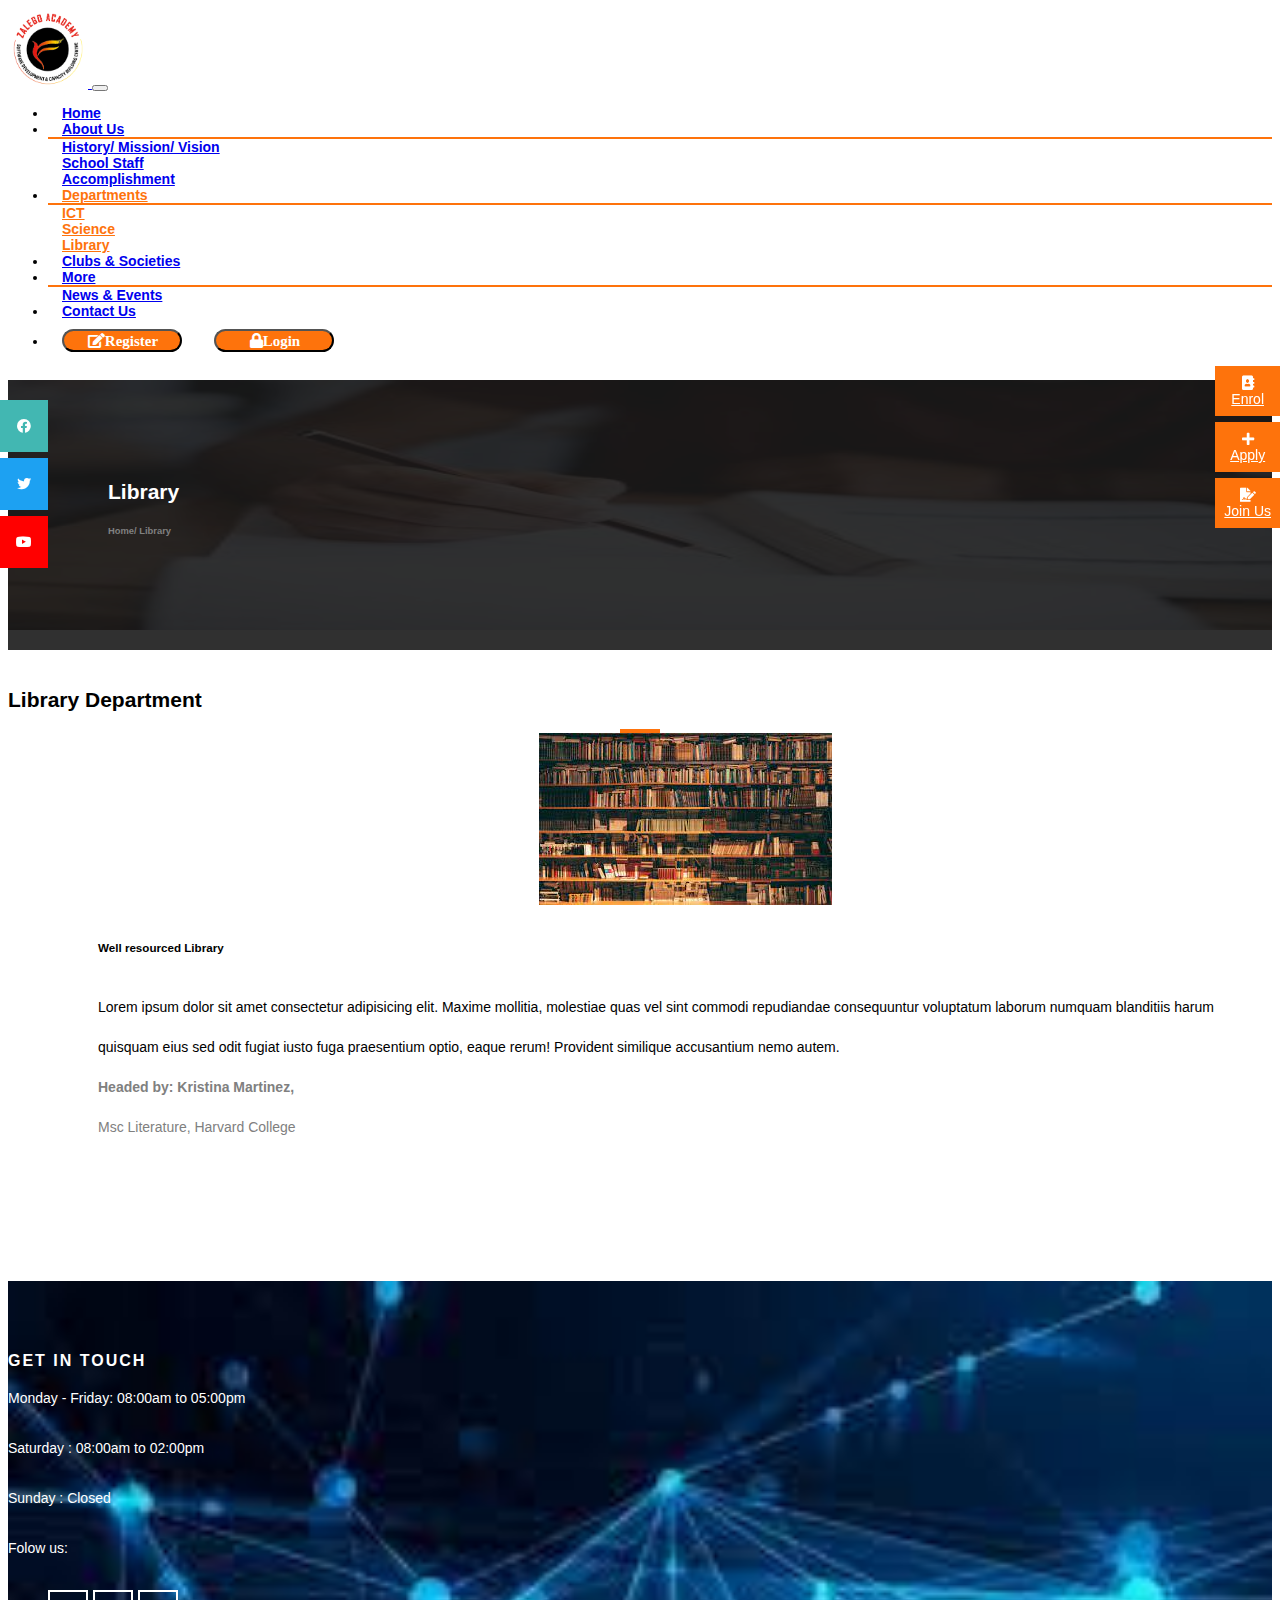
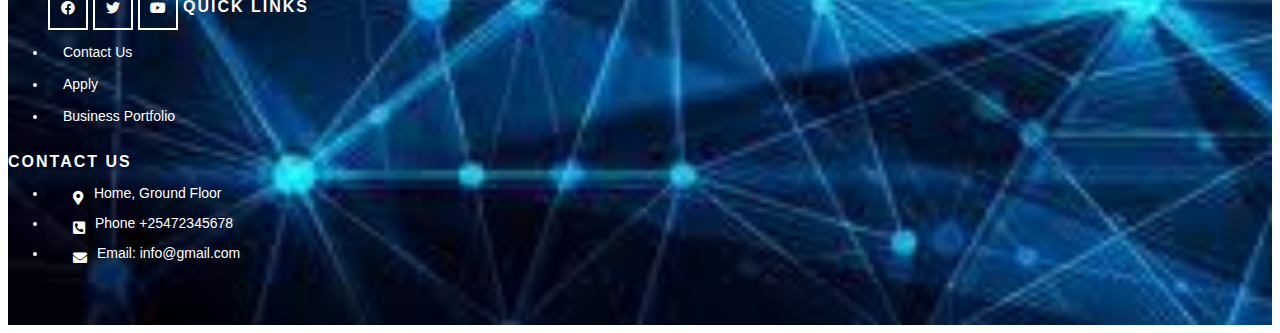
<file: pages/library.html>
<!doctype html>
<html lang="en">
  <head>
    <!-- Required meta tags -->
    <meta charset="utf-8">
    <meta name="viewport" content="width=device-width, initial-scale=1">
    <!-- Bootstrap CSS -->
    <link rel="stylesheet" href="https://stackpath.bootstrapcdn.com/bootstrap/5.0.0-alpha1/css/bootstrap.min.css" integrity="sha384-r4NyP46KrjDleawBgD5tp8Y7UzmLA05oM1iAEQ17CSuDqnUK2+k9luXQOfXJCJ4I" crossorigin="anonymous">
    <!--fontawesome cdn-->
    <link rel="stylesheet" type="text/css" href="https://cdnjs.cloudflare.com/ajax/libs/font-awesome/5.9.0/css/all.min.css">
    <!--personal styles css-->
    <link rel="stylesheet" type="text/css" href="../css/style.css">
    <!--favicon-->
    <link rel="shortcut icon" href="../images/school1.jpeg" type="image/x-icon">
    <!--smartupp live chat-->
    <!-- Smartsupp Live Chat script -->
<script type="text/javascript">
  var _smartsupp = _smartsupp || {};
  _smartsupp.key = '39d537d738eafb60ea30eacc39b131d934ea8313';
  window.smartsupp||(function(d) {
    var s,c,o=smartsupp=function(){ o._.push(arguments)};o._=[];
    s=d.getElementsByTagName('script')[0];c=d.createElement('script');
    c.type='text/javascript';c.charset='utf-8';c.async=true;
    c.src='https://www.smartsuppchat.com/loader.js?';s.parentNode.insertBefore(c,s);
  })(document);
  </script>
    <!--end of smartupp live chat-->
    <title>SCHOOL WEBSITE</title>
  </head>
  <body>
    <!-- navigation bar starts-->
    <header>
        <nav class="navbar navbar-expand-lg navbar-light bg-default">
          <div class="container-fluid">
            <a class="navbar-brand" href="#">
              <img class="rounded-circle" src="../images/logo.png" alt="#" height="80px" width="80px"/>
            </a>
            <button class="navbar-toggler" type="button" data-toggle="collapse" data-target="#navigationBar" aria-controls="navigationBar">
              <span class="navbar-toggler-icon"></span>
            </button>
            <div class="collapse navbar-collapse" id="navigationBar">
              <ul class="navbar-nav mx-auto">
                <li class="nav-item">
                  <a class="nav-link px-3"href="../index.html">Home</a>
                </li>
                <li class="nav-item dropdown px-3">
                  <a class="nav-link dropdown-toggle" href="#" data-toggle="dropdown" >
                    About Us
                  </a>
                  <div class="dropdown-menu" aria-labelledby="navbarDropdown">
                    <a class="dropdown-item" href="aboutHMV.html">History/ Mission/ Vision</a>
                    <div class="dropdown-divider"></div>
                    <a class="dropdown-item" href="staff.html">School Staff</a>
                    <div class="dropdown-divider"></div>
                    <a class="dropdown-item" href="accomplishment.html">Accomplishment</a>
                  </div>
                </li>
                <li class="nav-item dropdown px-3 active">
                  <a class="nav-link dropdown-toggle active" href="#"  data-toggle="dropdown" >
                    Departments
                  </a>
                  <div class="dropdown-menu" aria-labelledby="navbarDropdown">
                    <a class="dropdown-item" href="ict.html">ICT</a>
                    <div class="dropdown-divider"></div>
                    <a class="dropdown-item" href="science.html">Science</a>
                    <div class="dropdown-divider"></div>
                    <a class="dropdown-item" href="library.html">Library</a>
                  </div>
                </li>
                <li class="nav-item">
                  <a class="nav-link px-3" href="club.html">Clubs & Societies</a>
                </li>
                <li class="nav-item dropdown px-3">
                  <a class="nav-link dropdown-toggle" href="#"   data-toggle="dropdown" >
                    More
                  </a>
                  <div class="dropdown-menu" aria-labelledby="navbarDropdown">
                    <a class="dropdown-item" href="news.html">News & Events</a>
                  </div>
                </li>
                <li class="nav-item">
                  <a class="nav-link px-3" href="contsct.html">Contact Us</a>
                </li>
                <li class="nav-item lr">
                  <a class="nav-link px-3" href="register.html">
                    <button class="btn btn-lg btn-default lr-btn">
                      <i class="fa fa-edit">Register</i>
                    </button>
                  </a>
                  <a class="nav-link px-3" href="login.html">
                    <button class="btn btn-lg btn-default lr-btn">
                      <i class="fa fa-lock">Login</i>
                    </button>
                  </a>
                </li>
              </ul>
            </div>
          </div>
        </nav>
    </header>
    <!--navigation bar ends-->

    <main>
      <!--widgets-->
      <section class="iconSection">
        <!--icons bar--> 
        <div class="icons-bar">
          <a href="#">
            <i class="fa fa-address-book"></i>
            <br>
              Enrol
          </a>
          <a href="#">
            <i class="fa fa-plus"></i>
            <br>
            Apply
          </a>
          <a href="#">
            <i class="fa fa-file-signature"></i>
            <br>
            Join Us
          </a>
        </div>
        <!--end of icons bar-->  
        <!--icons-social-->
        <div class="icons-social">
          <a href="#" style="background-color: #42b7b2;" title="facebook">
            <i class="fab fa-facebook" aria-hidden="true"></i>
          </a>
          <a href="#" style="background-color:#1da1f2;" title="twitter">
            <i class="fab fa-twitter"></i>
          </a>
          <a href="#" style="background-color:#ff0000;" title="youtube">
            <i class="fab fa-youtube" aria-hidden="true"></i>
          </a>
        </div>
        <!--end of icons social-->   
      </section>
      <!--end of widgets-->
      <!--banner section-->
      <section class="bannerSection bannerPageSection" style="background-image: url('../images/banner4.jpg');">
        <div class="innerBannerPageSection">
            <div class="bannerContent">
                <h2><strong>Library</strong></h2>
                <h6><strong>Home/ Library</strong></h6>
            </div>
        </div>
      </section>
      <!--end of banner section-->
      <!--library section-->
      <section class="achievementSpot bg-light">
        <h2 class="text-center mt-5">
            <strong>Library Department</strong>
        </h2>
        <center>
            <div class="border"></div>
            <div class="row achievementSpotRow">
                <div class="col-md-5">
                    <img src="../images/library.jfif" class="img-fluid img-thumbnail mx-auto d-block w-100">
                </div>
                <div class="col-md-7">
                    <h5 class="py-3">
                        <b>Well resourced Library</b>
                    </h5>
                    <p>
                        Lorem ipsum dolor sit amet consectetur adipisicing elit. Maxime mollitia,
                        molestiae quas vel sint commodi repudiandae consequuntur voluptatum laborum
                        numquam blanditiis harum quisquam eius sed odit fugiat iusto fuga praesentium
                        optio, eaque rerum! Provident similique accusantium nemo autem.
                    <br>
                    <span>
                        <strong>Headed by: Kristina Martinez,</strong>
                    </span>
                    <br>
                    <span>
                        Msc Literature, Harvard College
                    </span>
                    </p>
                </div>
            </div>
        </center>
      </section>
      <!--end of library section-->
    </main>
    <!--start of footer-->
    <footer style="background-image: url('../images/footer.png');" class="bgimg">
      <div class="footer-main">
        <div class="container">
          <div class="row">
            <!--COLUMN ONE-->
            <div class="col-md-4">
              <div class="footer-widget">
                <h4>GET IN TOUCH</h4>
                <p>Monday - Friday: 08:00am to 05:00pm</p>
                <p>Saturday : 08:00am to 02:00pm</p>
                <p>Sunday : Closed</p>
                <div class="footer-top-box">
                  <p>Folow us:</p>
                  <ul>
                    <li>
                      <a href="#">
                        <i class="fab fa-facebook" aria--hidden="true">
                        </i>
                      </a>
                    </li>
                    <li>
                      <a href="#">
                        <i class="fab fa-twitter" aria--hidden="true">
                        </i>
                      </a>
                    </li>
                    <li>
                      <a href="#">
                        <i class="fab fa-youtube" aria--hidden="true">
                        </i>
                      </a>
                    </li>
                  </ul>
                </div>
              </div>
            </div>
            <!--END OF COLUMN ONE-->
            <!--COLUMN TWO-->
            <div class="col-md-4">
              <div class="footer-link">
                <h4>QUICK LINKS</h4>
                <ul>
                  <li>
                    <a href="#">Contact Us</a>
                  </li>
                  <li>
                    <a href="#">Apply</a>
                  </li>
                  <li>
                    <a href="#">Business Portfolio</a>
                  </li>
                </ul>
              </div>
            </div>
            <!--END OF COLUMN TWO-->
            <!--COLUMN THREE-->
            <div class="col-md-4">
              <div class="footer-link-contact">
                <h4>CONTACT US</h4>
                <ul>
                  <li><P><i class="fas fa-map-marker-alt"></i>&nbsp;Home, Ground Floor</P></li>
                  <li><P><i class="fas fa-phone-square-alt"></i>&nbsp;Phone +25472345678</P></li>
                  <li><P><i class="fas fa-envelope"></i>&nbsp;Email: info@gmail.com</P></li>
                </ul>
              </div>
            </div>
            <!--END OF COLUMN THREE-->
          </div>
        </div>
      </div>
    </footer>
    <!--end of footer-->
    <!-- Optional JavaScript -->
    <!-- Popper.js first, then Bootstrap JS -->
    <script src="https://cdn.jsdelivr.net/npm/popper.js@1.16.0/dist/umd/popper.min.js" integrity="sha384-Q6E9RHvbIyZFJoft+2mJbHaEWldlvI9IOYy5n3zV9zzTtmI3UksdQRVvoxMfooAo" crossorigin="anonymous"></script>
    <script src="https://stackpath.bootstrapcdn.com/bootstrap/5.0.0-alpha1/js/bootstrap.min.js" integrity="sha384-oesi62hOLfzrys4LxRF63OJCXdXDipiYWBnvTl9Y9/TRlw5xlKIEHpNyvvDShgf/" crossorigin="anonymous"></script>
  </body>
</html>
</file>
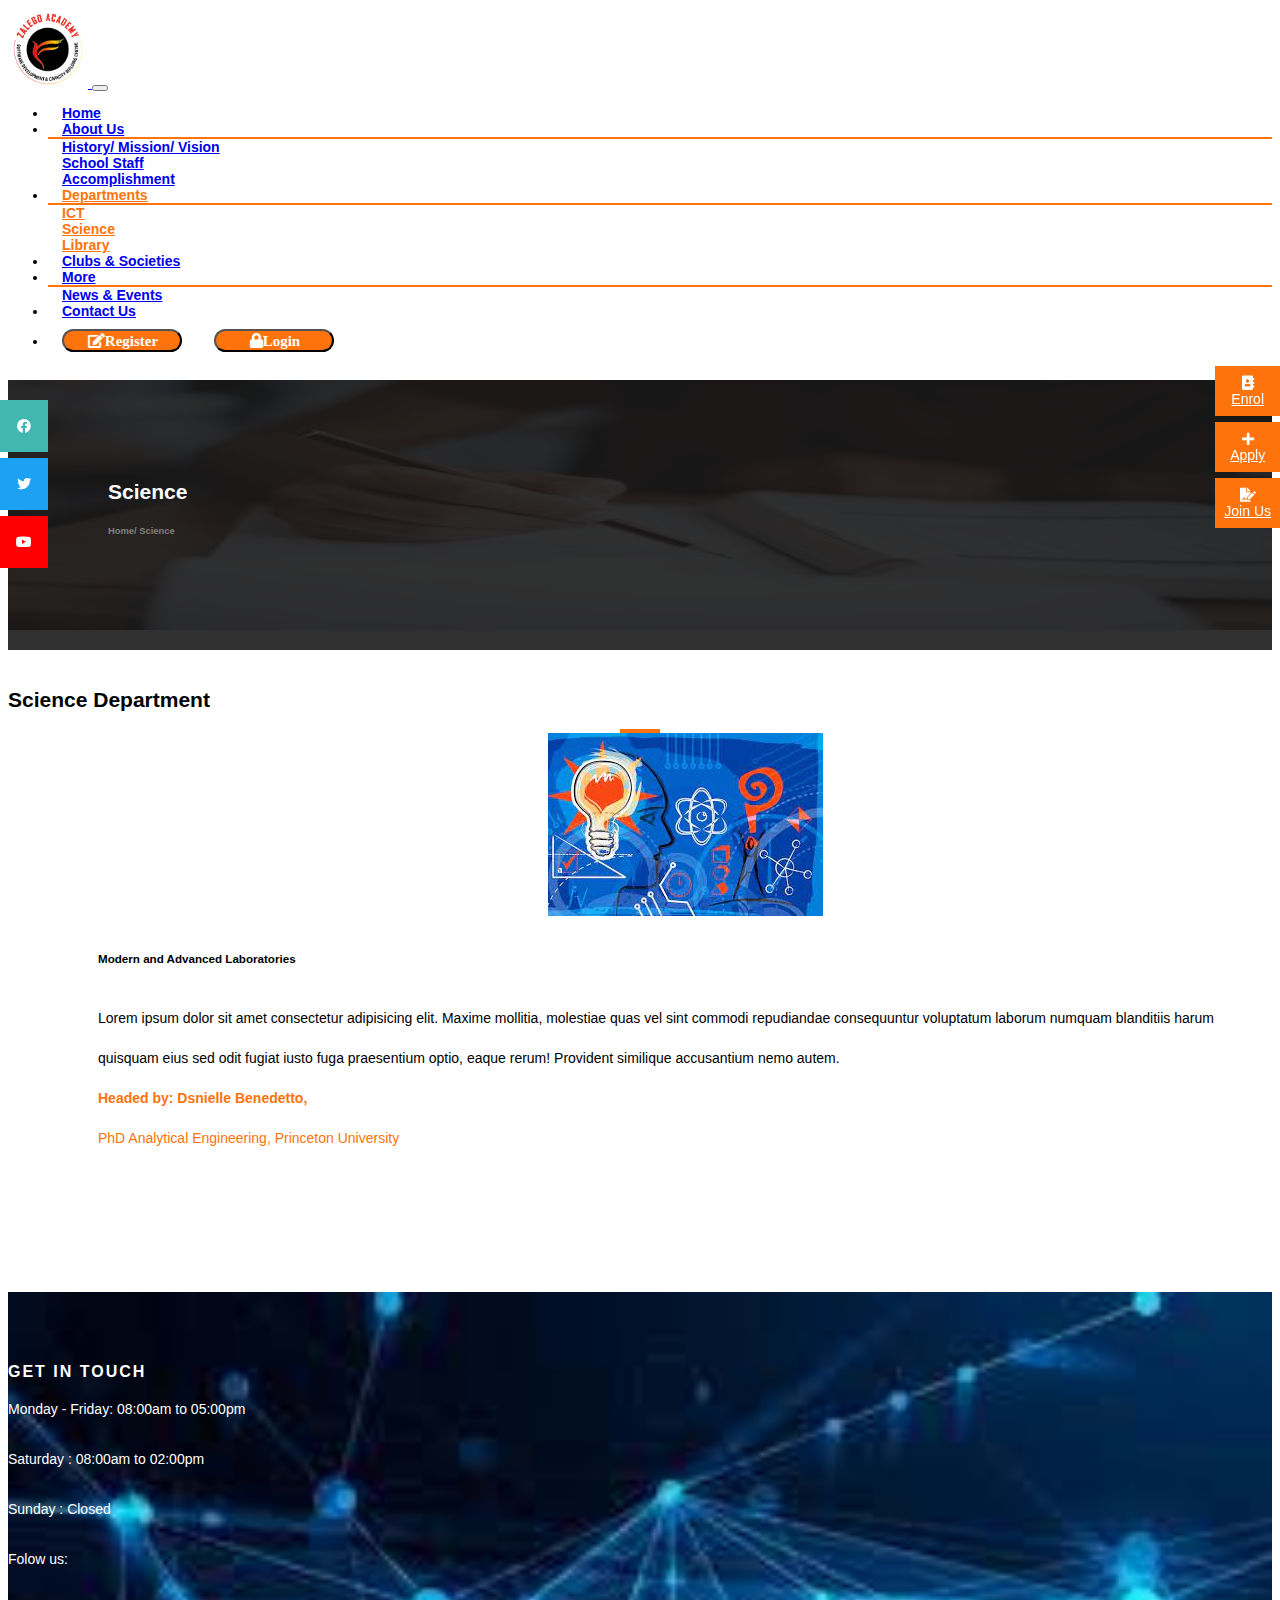
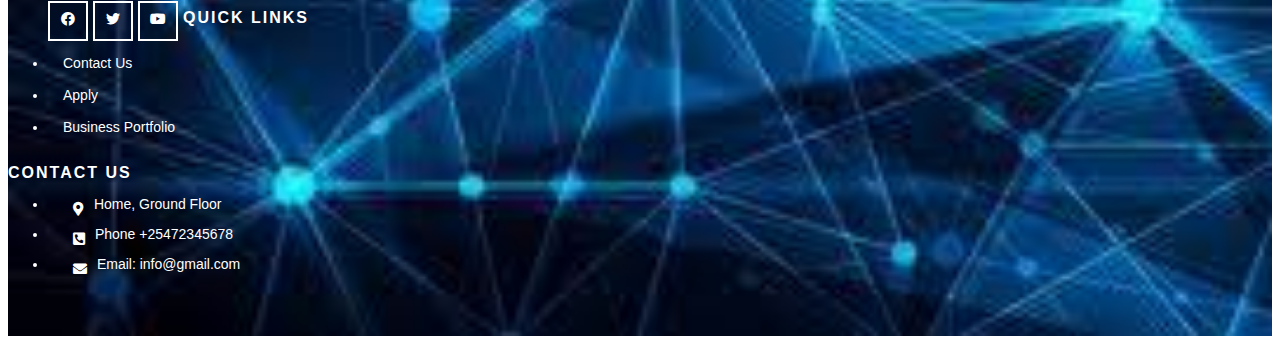
<file: pages/science.html>
<!doctype html>
<html lang="en">
  <head>
    <!-- Required meta tags -->
    <meta charset="utf-8">
    <meta name="viewport" content="width=device-width, initial-scale=1">
    <!-- Bootstrap CSS -->
    <link rel="stylesheet" href="https://stackpath.bootstrapcdn.com/bootstrap/5.0.0-alpha1/css/bootstrap.min.css" integrity="sha384-r4NyP46KrjDleawBgD5tp8Y7UzmLA05oM1iAEQ17CSuDqnUK2+k9luXQOfXJCJ4I" crossorigin="anonymous">
    <!--fontawesome cdn-->
    <link rel="stylesheet" type="text/css" href="https://cdnjs.cloudflare.com/ajax/libs/font-awesome/5.9.0/css/all.min.css">
    <!--personal styles css-->
    <link rel="stylesheet" type="text/css" href="../css/style.css">
    <!--favicon-->
    <link rel="shortcut icon" href="../images/school1.jpeg" type="image/x-icon">
    <!--smartupp live chat-->
    <!-- Smartsupp Live Chat script -->
<script type="text/javascript">
  var _smartsupp = _smartsupp || {};
  _smartsupp.key = '39d537d738eafb60ea30eacc39b131d934ea8313';
  window.smartsupp||(function(d) {
    var s,c,o=smartsupp=function(){ o._.push(arguments)};o._=[];
    s=d.getElementsByTagName('script')[0];c=d.createElement('script');
    c.type='text/javascript';c.charset='utf-8';c.async=true;
    c.src='https://www.smartsuppchat.com/loader.js?';s.parentNode.insertBefore(c,s);
  })(document);
  </script>
    <!--end of smartupp live chat-->
    <title>SCHOOL WEBSITE</title>
  </head>
  <body>
    <!-- navigation bar starts-->
    <header>
        <nav class="navbar navbar-expand-lg navbar-light bg-default">
          <div class="container-fluid">
            <a class="navbar-brand" href="#">
              <img class="rounded-circle" src="../images/logo.png" alt="#" height="80px" width="80px"/>
            </a>
            <button class="navbar-toggler" type="button" data-toggle="collapse" data-target="#navigationBar" aria-controls="navigationBar">
              <span class="navbar-toggler-icon"></span>
            </button>
            <div class="collapse navbar-collapse" id="navigationBar">
              <ul class="navbar-nav mx-auto">
                <li class="nav-item">
                  <a class="nav-link px-3"href="../index.html">Home</a>
                </li>
                <li class="nav-item dropdown px-3 ">
                  <a class="nav-link dropdown-toggle" href="#" data-toggle="dropdown" >
                    About Us
                  </a>
                  <div class="dropdown-menu" aria-labelledby="navbarDropdown">
                    <a class="dropdown-item" href="aboutHMV.html">History/ Mission/ Vision</a>
                    <div class="dropdown-divider"></div>
                    <a class="dropdown-item" href="staff.html">School Staff</a>
                    <div class="dropdown-divider"></div>
                    <a class="dropdown-item" href="accomplishment.html">Accomplishment</a>
                  </div>
                </li>
                <li class="nav-item dropdown px-3 active">
                  <a class="nav-link dropdown-toggle  active" href="#"   data-toggle="dropdown" >
                    Departments
                  </a>
                  <div class="dropdown-menu" aria-labelledby="navbarDropdown">
                    <a class="dropdown-item" href="ict.html">ICT</a>
                    <div class="dropdown-divider"></div>
                    <a class="dropdown-item" href="science.html">Science</a>
                    <div class="dropdown-divider"></div>
                    <a class="dropdown-item" href="library.html">Library</a>
                  </div>
                </li>
                <li class="nav-item">
                  <a class="nav-link px-3" href="club.html">Clubs & Societies</a>
                </li>
                <li class="nav-item dropdown px-3">
                  <a class="nav-link dropdown-toggle" href="#"   data-toggle="dropdown" >
                    More
                  </a>
                  <div class="dropdown-menu" aria-labelledby="navbarDropdown">
                    <a class="dropdown-item" href="news.html">News & Events</a>
                  </div>
                </li>
                <li class="nav-item">
                  <a class="nav-link px-3" href="contsct.html">Contact Us</a>
                </li>
                <li class="nav-item lr">
                  <a class="nav-link px-3" href="register.html">
                    <button class="btn btn-lg btn-default lr-btn">
                      <i class="fa fa-edit">Register</i>
                    </button>
                  </a>
                  <a class="nav-link px-3" href="login.html">
                    <button class="btn btn-lg btn-default lr-btn">
                      <i class="fa fa-lock">Login</i>
                    </button>
                  </a>
                </li>
              </ul>
            </div>
          </div>
        </nav>
    </header>
    <!--navigation bar ends-->

    <main>
      <!--widgets-->
      <section class="iconSection">
        <!--icons bar--> 
        <div class="icons-bar">
          <a href="#">
            <i class="fa fa-address-book"></i>
            <br>
              Enrol
          </a>
          <a href="#">
            <i class="fa fa-plus"></i>
            <br>
            Apply
          </a>
          <a href="#">
            <i class="fa fa-file-signature"></i>
            <br>
            Join Us
          </a>
        </div>
        <!--end of icons bar-->  
        <!--icons-social-->
        <div class="icons-social">
          <a href="#" style="background-color: #42b7b2;" title="facebook">
            <i class="fab fa-facebook" aria-hidden="true"></i>
          </a>
          <a href="#" style="background-color:#1da1f2;" title="twitter">
            <i class="fab fa-twitter"></i>
          </a>
          <a href="#" style="background-color:#ff0000;" title="youtube">
            <i class="fab fa-youtube" aria-hidden="true"></i>
          </a>
        </div>
        <!--end of icons social-->   
      </section>
      <!--end of widgets-->
      <!--banner section-->
      <section class="bannerSection bannerPageSection" style="background-image: url('../images/banner4.jpg');">
        <div class="innerBannerPageSection">
            <div class="bannerContent">
                <h2><strong>Science</strong></h2>
                <h6><strong>Home/ Science</strong></h6>
            </div>
        </div>
      </section>
      <!--end of banner section-->
      <!--Science section-->
      <section class="achievementSpot bg-light">
        <h2 class="text-center mt-5">
            <strong>Science Department</strong>
        </h2>
        <center>
            <div class="border"></div>
            <div class="row achievementSpotRow">
                <div class="col-md-5">
                    <img src="../images/science.jfif" class="img-fluid img-thumbnail mx-auto d-block w-100">
                </div>
                <div class="col-md-7">
                    <h5 class="py-3">
                        <b>Modern and Advanced Laboratories</b>
                    </h5>
                    <p>
                        Lorem ipsum dolor sit amet consectetur adipisicing elit. Maxime mollitia,
                        molestiae quas vel sint commodi repudiandae consequuntur voluptatum laborum
                        numquam blanditiis harum quisquam eius sed odit fugiat iusto fuga praesentium
                        optio, eaque rerum! Provident similique accusantium nemo autem.
                    <br>
                    <span style="color: #fe730c !important;">
                        <strong>Headed by: Dsnielle Benedetto,</strong>
                    </span>
                    <br>
                    <span style="color: #fe730c !important;">
                        PhD Analytical Engineering, Princeton University
                    </span>
                    </p>
                </div>
            </div>
        </center>
      </section>
      <!--end of science section-->
    </main>
    <!--start of footer-->
    <footer style="background-image: url('../images/footer.png');" class="bgimg">
      <div class="footer-main">
        <div class="container">
          <div class="row">
            <!--COLUMN ONE-->
            <div class="col-md-4">
              <div class="footer-widget">
                <h4>GET IN TOUCH</h4>
                <p>Monday - Friday: 08:00am to 05:00pm</p>
                <p>Saturday : 08:00am to 02:00pm</p>
                <p>Sunday : Closed</p>
                <div class="footer-top-box">
                  <p>Folow us:</p>
                  <ul>
                    <li>
                      <a href="#">
                        <i class="fab fa-facebook" aria--hidden="true">
                        </i>
                      </a>
                    </li>
                    <li>
                      <a href="#">
                        <i class="fab fa-twitter" aria--hidden="true">
                        </i>
                      </a>
                    </li>
                    <li>
                      <a href="#">
                        <i class="fab fa-youtube" aria--hidden="true">
                        </i>
                      </a>
                    </li>
                  </ul>
                </div>
              </div>
            </div>
            <!--END OF COLUMN ONE-->
            <!--COLUMN TWO-->
            <div class="col-md-4">
              <div class="footer-link">
                <h4>QUICK LINKS</h4>
                <ul>
                  <li>
                    <a href="#">Contact Us</a>
                  </li>
                  <li>
                    <a href="#">Apply</a>
                  </li>
                  <li>
                    <a href="#">Business Portfolio</a>
                  </li>
                </ul>
              </div>
            </div>
            <!--END OF COLUMN TWO-->
            <!--COLUMN THREE-->
            <div class="col-md-4">
              <div class="footer-link-contact">
                <h4>CONTACT US</h4>
                <ul>
                  <li><P><i class="fas fa-map-marker-alt"></i>&nbsp;Home, Ground Floor</P></li>
                  <li><P><i class="fas fa-phone-square-alt"></i>&nbsp;Phone +25472345678</P></li>
                  <li><P><i class="fas fa-envelope"></i>&nbsp;Email: info@gmail.com</P></li>
                </ul>
              </div>
            </div>
            <!--END OF COLUMN THREE-->
          </div>
        </div>
      </div>
    </footer>
    <!--end of footer-->
    <!-- Optional JavaScript -->
    <!-- Popper.js first, then Bootstrap JS -->
    <script src="https://cdn.jsdelivr.net/npm/popper.js@1.16.0/dist/umd/popper.min.js" integrity="sha384-Q6E9RHvbIyZFJoft+2mJbHaEWldlvI9IOYy5n3zV9zzTtmI3UksdQRVvoxMfooAo" crossorigin="anonymous"></script>
    <script src="https://stackpath.bootstrapcdn.com/bootstrap/5.0.0-alpha1/js/bootstrap.min.js" integrity="sha384-oesi62hOLfzrys4LxRF63OJCXdXDipiYWBnvTl9Y9/TRlw5xlKIEHpNyvvDShgf/" crossorigin="anonymous"></script>
  </body>
</html>
</file>
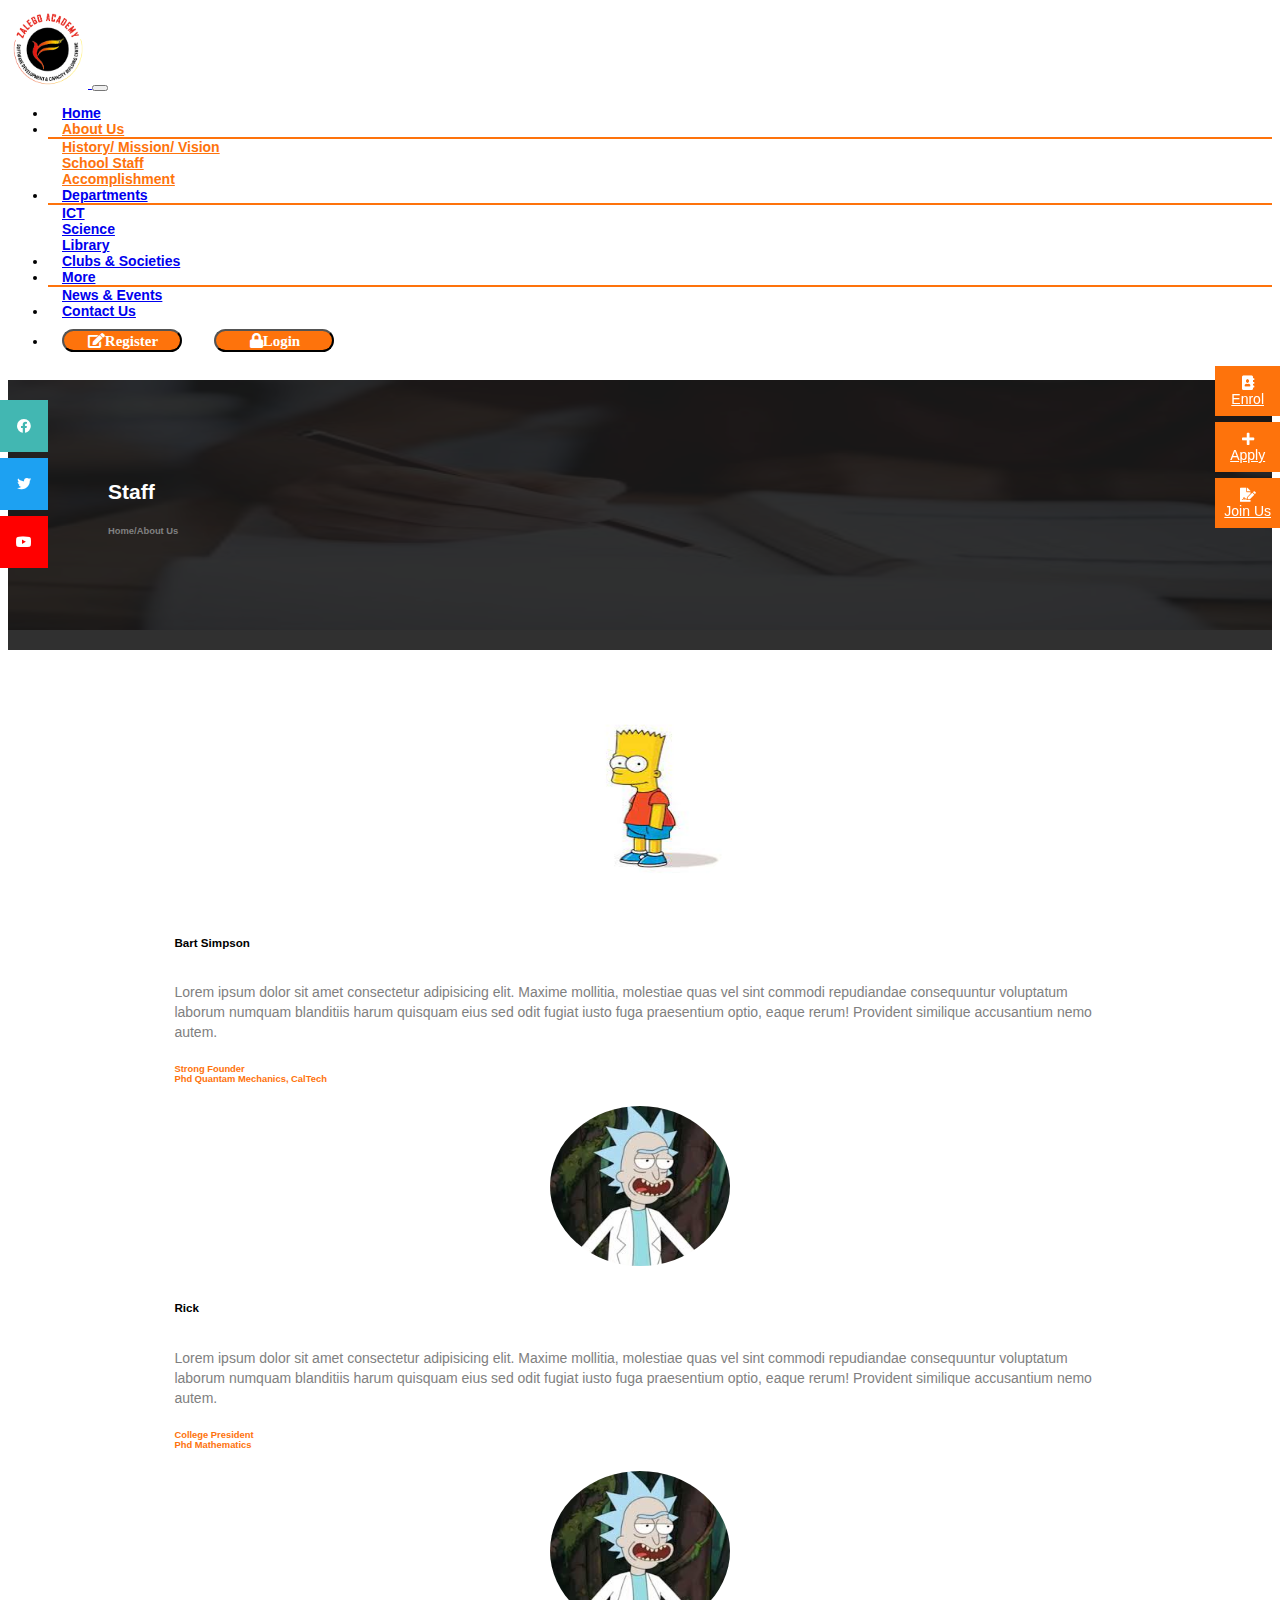
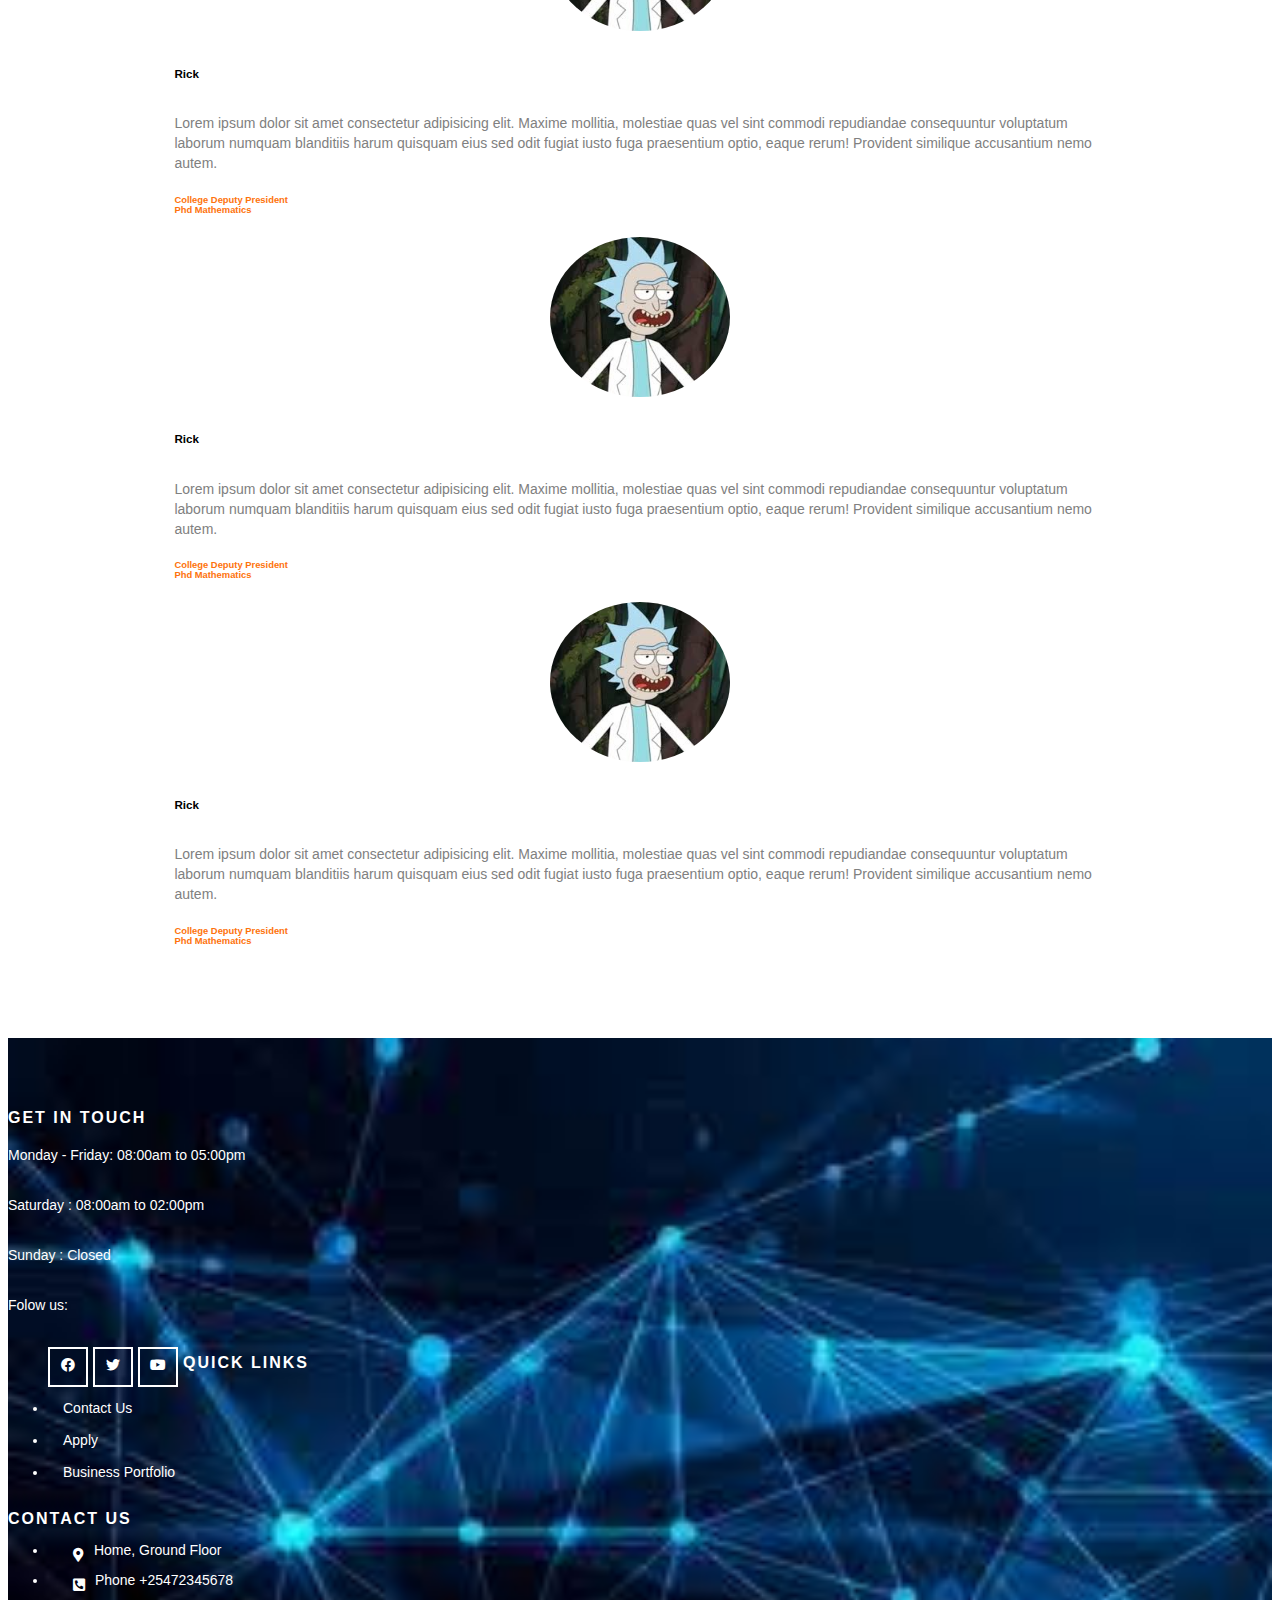
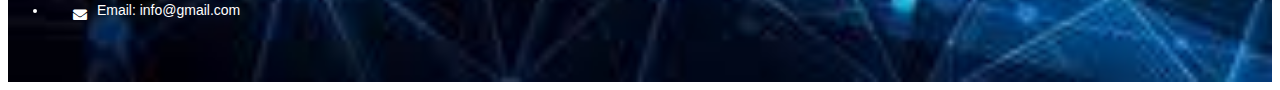
<file: pages/staff.html>
<!doctype html>
<html lang="en">
  <head>
    <!-- Required meta tags -->
    <meta charset="utf-8">
    <meta name="viewport" content="width=device-width, initial-scale=1">
    <!-- Bootstrap CSS -->
    <link rel="stylesheet" href="https://stackpath.bootstrapcdn.com/bootstrap/5.0.0-alpha1/css/bootstrap.min.css" integrity="sha384-r4NyP46KrjDleawBgD5tp8Y7UzmLA05oM1iAEQ17CSuDqnUK2+k9luXQOfXJCJ4I" crossorigin="anonymous">
    <!--fontawesome cdn-->
    <link rel="stylesheet" type="text/css" href="https://cdnjs.cloudflare.com/ajax/libs/font-awesome/5.9.0/css/all.min.css">
    <!--personal styles css-->
    <link rel="stylesheet" type="text/css" href="../css/style.css">
    <!--favicon-->
    <link rel="shortcut icon" href="../images/school1.jpeg" type="image/x-icon">
    <!--smartupp live chat-->
    <!-- Smartsupp Live Chat script -->
<script type="text/javascript">
  var _smartsupp = _smartsupp || {};
  _smartsupp.key = '39d537d738eafb60ea30eacc39b131d934ea8313';
  window.smartsupp||(function(d) {
    var s,c,o=smartsupp=function(){ o._.push(arguments)};o._=[];
    s=d.getElementsByTagName('script')[0];c=d.createElement('script');
    c.type='text/javascript';c.charset='utf-8';c.async=true;
    c.src='https://www.smartsuppchat.com/loader.js?';s.parentNode.insertBefore(c,s);
  })(document);
  </script>
    <!--end of smartupp live chat-->
    <title>SCHOOL WEBSITE</title>
  </head>
  <body>
    <!-- navigation bar starts-->
    <header>
        <nav class="navbar navbar-expand-lg navbar-light bg-default">
          <div class="container-fluid">
            <a class="navbar-brand" href="#">
              <img class="rounded-circle" src="../images/logo.png" alt="#" height="80px" width="80px"/>
            </a>
            <button class="navbar-toggler" type="button" data-toggle="collapse" data-target="#navigationBar" aria-controls="navigationBar">
              <span class="navbar-toggler-icon"></span>
            </button>
            <div class="collapse navbar-collapse" id="navigationBar">
              <ul class="navbar-nav mx-auto">
                <li class="nav-item">
                  <a class="nav-link px-3"href="../index.html">Home</a>
                </li>
                <li class="nav-item dropdown px-3 active">
                  <a class="nav-link dropdown-toggle active" href="#"  data-toggle="dropdown" >
                    About Us
                  </a>
                  <div class="dropdown-menu" aria-labelledby="navbarDropdown">
                    <a class="dropdown-item" href="aboutHMV.html">History/ Mission/ Vision</a>
                    <div class="dropdown-divider"></div>
                    <a class="dropdown-item" href="staff.html">School Staff</a>
                    <div class="dropdown-divider"></div>
                    <a class="dropdown-item" href="accomplishment.html">Accomplishment</a>
                  </div>
                </li>
                <li class="nav-item dropdown px-3">
                  <a class="nav-link dropdown-toggle" href="#"   data-toggle="dropdown" >
                    Departments
                  </a>
                  <div class="dropdown-menu" aria-labelledby="navbarDropdown">
                    <a class="dropdown-item" href="ict.html">ICT</a>
                    <div class="dropdown-divider"></div>
                    <a class="dropdown-item" href="science.html">Science</a>
                    <div class="dropdown-divider"></div>
                    <a class="dropdown-item" href="library.html">Library</a>
                  </div>
                </li>
                <li class="nav-item">
                  <a class="nav-link px-3" href="club.html">Clubs & Societies</a>
                </li>
                <li class="nav-item dropdown px-3">
                  <a class="nav-link dropdown-toggle" href="#"   data-toggle="dropdown" >
                    More
                  </a>
                  <div class="dropdown-menu" aria-labelledby="navbarDropdown">
                    <a class="dropdown-item" href="news.html">News & Events</a>
                  </div>
                </li>
                <li class="nav-item">
                  <a class="nav-link px-3" href="contsct.html">Contact Us</a>
                </li>
                <li class="nav-item lr">
                  <a class="nav-link px-3" href="register.html">
                    <button class="btn btn-lg btn-default lr-btn">
                      <i class="fa fa-edit">Register</i>
                    </button>
                  </a>
                  <a class="nav-link px-3" href="login.html">
                    <button class="btn btn-lg btn-default lr-btn">
                      <i class="fa fa-lock">Login</i>
                    </button>
                  </a>
                </li>
              </ul>
            </div>
          </div>
        </nav>
    </header>
    <!--navigation bar ends-->

    <main>
      <!--widgets-->
      <section class="iconSection">
        <!--icons bar--> 
        <div class="icons-bar">
          <a href="#">
            <i class="fa fa-address-book"></i>
            <br>
              Enrol
          </a>
          <a href="#">
            <i class="fa fa-plus"></i>
            <br>
            Apply
          </a>
          <a href="#">
            <i class="fa fa-file-signature"></i>
            <br>
            Join Us
          </a>
        </div>
        <!--end of icons bar-->  
        <!--icons-social-->
        <div class="icons-social">
          <a href="#" style="background-color: #42b7b2;" title="facebook">
            <i class="fab fa-facebook" aria-hidden="true"></i>
          </a>
          <a href="#" style="background-color:#1da1f2;" title="twitter">
            <i class="fab fa-twitter"></i>
          </a>
          <a href="#" style="background-color:#ff0000;" title="youtube">
            <i class="fab fa-youtube" aria-hidden="true"></i>
          </a>
        </div>
        <!--end of icons social-->   
      </section>
      <!--end of widgets-->
      <!--banner section-->
      <section class="bannerSection bannerPageSection" style="background-image:url('../images/banner4.jpg')">
        <div class="innerBannerPageSection">
          <div class="bannerContent">
            <h2><strong>Staff</strong></h2>
            <h6><strong>Home/About Us</strong></h6>
          </div>
        </div>
      </section>
      <!-- end of banner section-->
      <!--staff section-->
      <section class="staffSection">
        <center>
          <div class="row staffSectionRow bg-light">
          <!--column one-->
            <div class="col-md-12">
              <div class="row py-4 ">
                <div class="col-md-4">
                  <center>
                    <img src="../images/staff1.jfif" width="200px" height="200px">
                  </center>
                </div>
                <div class="col-md-8">
                  <blockquote class="textBlockquote">
                    <h5 class="mt-4 mb-2">
                      <strong>Bart Simpson</strong>
                    </h5>
                    <p>
                    Lorem ipsum dolor sit amet consectetur adipisicing elit. Maxime mollitia,
                    molestiae quas vel sint commodi repudiandae consequuntur voluptatum laborum
                    numquam blanditiis harum quisquam eius sed odit fugiat iusto fuga praesentium
                    optio, eaque rerum! Provident similique accusantium nemo autem.
                    </p>
                    <h6 style="color:#fe730c !important;" class="status">
                      <strong>
                      Strong Founder <br> Phd Quantam Mechanics, CalTech
                      </strong>
                    </h6>
                  </blockquote>
                </div>
              </div>
            </div>
            <!--end of column one-->
            <!--column two-->
            <div class="col-md-6 mt-5 bg-light">
              <div class="row py-4 ">
                <div class="col-md-4">
                  <Img src="../images/staff2.jfif" width="180px" height="160px">
                </div>
                <div class="col-md-8">
                <blockquote class="textBlockqoute">
                  <h5 class="mt-4 mb-2">
                    <strong>Rick</strong>
                  </h5>
                  <p>
                    Lorem ipsum dolor sit amet consectetur adipisicing elit. Maxime mollitia,
                    molestiae quas vel sint commodi repudiandae consequuntur voluptatum laborum
                    numquam blanditiis harum quisquam eius sed odit fugiat iusto fuga praesentium
                    optio, eaque rerum! Provident similique accusantium nemo autem.
                  </p>
                  <h6 class="status">
                    <strong>
                      College President <br> Phd Mathematics
                    </strong>
                  </h6>
                </blockquote>
               </div>
               </div>
            </div>
            <!--end of column two-->
            <!--column three-->
            <div class="col-md-6 mt-5 bg-light">
                <div class="row py-4 ">
                  <div class="col-md-4">
                    <Img src="../images/staff2.jfif" width="180px" height="160px">
                  </div>
                  <div class="col-md-8">
                  <blockquote class="textBlockqoute">
                    <h5 class="mt-4 mb-2">
                      <strong>Rick</strong>
                    </h5>
                    <p>
                      Lorem ipsum dolor sit amet consectetur adipisicing elit. Maxime mollitia,
                      molestiae quas vel sint commodi repudiandae consequuntur voluptatum laborum
                      numquam blanditiis harum quisquam eius sed odit fugiat iusto fuga praesentium
                      optio, eaque rerum! Provident similique accusantium nemo autem.
                    </p>
                    <h6 class="status">
                      <strong>
                        College Deputy President <br> Phd Mathematics
                      </strong>
                    </h6>
                  </blockquote>
                 </div>
                 </div>
            </div>
            <!--end of column three-->
            <!--column four-->
            <div class="col-md-6 mt-5 bg-light">
              <div class="row py-4">
                <div class="col-md-4">
                  <Img src="../images/staff2.jfif" width="180px" height="160px">
                </div>
                <div class="col-md-8">
                <blockquote class="textBlockqoute">
                  <h5 class="mt-4 mb-2">
                    <strong>Rick</strong>
                  </h5>
                  <p>
                    Lorem ipsum dolor sit amet consectetur adipisicing elit. Maxime mollitia,
                    molestiae quas vel sint commodi repudiandae consequuntur voluptatum laborum
                    numquam blanditiis harum quisquam eius sed odit fugiat iusto fuga praesentium
                    optio, eaque rerum! Provident similique accusantium nemo autem.
                  </p>
                  <h6 class="status">
                    <strong>
                      College Deputy President <br> Phd Mathematics
                    </strong>
                  </h6>
                </blockquote>
               </div>
               </div>
          </div>
          <!--end of column four-->
          <!--column five-->
          <div class="col-md-6 mt-5 bg-light">
            <div class="row py-4">
              <div class="col-md-4">
                <Img src="../images/staff2.jfif" width="180px" height="160px">
              </div>
              <div class="col-md-8">
              <blockquote class="textBlockqoute">
                <h5 class="mt-4 mb-2">
                  <strong>Rick</strong>
                </h5>
                <p>
                  Lorem ipsum dolor sit amet consectetur adipisicing elit. Maxime mollitia,
                  molestiae quas vel sint commodi repudiandae consequuntur voluptatum laborum
                  numquam blanditiis harum quisquam eius sed odit fugiat iusto fuga praesentium
                  optio, eaque rerum! Provident similique accusantium nemo autem.
                </p>
                <h6 class="status">
                  <strong>
                    College Deputy President <br> Phd Mathematics
                  </strong>
                </h6>
              </blockquote>
             </div>
             </div>
        </div>
        <!--end of column five-->
          </div>
        </center>
      </section>
      <!--end of staff section-->
    </main>
    <!--start of footer-->
    <footer style="background-image: url('../images/footer.png');" class="bgimg">
      <div class="footer-main">
        <div class="container">
          <div class="row">
            <!--COLUMN ONE-->
            <div class="col-md-4">
              <div class="footer-widget">
                <h4>GET IN TOUCH</h4>
                <p>Monday - Friday: 08:00am to 05:00pm</p>
                <p>Saturday : 08:00am to 02:00pm</p>
                <p>Sunday : Closed</p>
                <div class="footer-top-box">
                  <p>Folow us:</p>
                  <ul>
                    <li>
                      <a href="#">
                        <i class="fab fa-facebook" aria--hidden="true">
                        </i>
                      </a>
                    </li>
                    <li>
                      <a href="#">
                        <i class="fab fa-twitter" aria--hidden="true">
                        </i>
                      </a>
                    </li>
                    <li>
                      <a href="#">
                        <i class="fab fa-youtube" aria--hidden="true">
                        </i>
                      </a>
                    </li>
                  </ul>
                </div>
              </div>
            </div>
            <!--END OF COLUMN ONE-->
            <!--COLUMN TWO-->
            <div class="col-md-4">
              <div class="footer-link">
                <h4>QUICK LINKS</h4>
                <ul>
                  <li>
                    <a href="#">Contact Us</a>
                  </li>
                  <li>
                    <a href="#">Apply</a>
                  </li>
                  <li>
                    <a href="#">Business Portfolio</a>
                  </li>
                </ul>
              </div>
            </div>
            <!--END OF COLUMN TWO-->
            <!--COLUMN THREE-->
            <div class="col-md-4">
              <div class="footer-link-contact">
                <h4>CONTACT US</h4>
                <ul>
                  <li><P><i class="fas fa-map-marker-alt"></i>&nbsp;Home, Ground Floor</P></li>
                  <li><P><i class="fas fa-phone-square-alt"></i>&nbsp;Phone +25472345678</P></li>
                  <li><P><i class="fas fa-envelope"></i>&nbsp;Email: info@gmail.com</P></li>
                </ul>
              </div>
            </div>
            <!--END OF COLUMN THREE-->
          </div>
        </div>
      </div>
    </footer>
    <!--end of footer-->
    <!-- Optional JavaScript -->
    <!-- Popper.js first, then Bootstrap JS -->
    <script src="https://cdn.jsdelivr.net/npm/popper.js@1.16.0/dist/umd/popper.min.js" integrity="sha384-Q6E9RHvbIyZFJoft+2mJbHaEWldlvI9IOYy5n3zV9zzTtmI3UksdQRVvoxMfooAo" crossorigin="anonymous"></script>
    <script src="https://stackpath.bootstrapcdn.com/bootstrap/5.0.0-alpha1/js/bootstrap.min.js" integrity="sha384-oesi62hOLfzrys4LxRF63OJCXdXDipiYWBnvTl9Y9/TRlw5xlKIEHpNyvvDShgf/" crossorigin="anonymous"></script>
  </body>
</html>
</file>
<file: css/style.css>
#navigationBar li a:focus::before{
    content: '' !important;
    background-color: #fe730c !important;
    width: 10px !important;
    height: 10px !important;
    border-radius: 50% !important;
    position: relative !important;
    left: -2px !important;
    top: 0px !important;
    display: inline-block !important;
}
.menu > a,#navigationBar ul li a{
    font-weight: bold !important;
    padding: 14px !important;
}
.dropdown-menu{
    min-width:220px !important;
    border-top: 2px solid #fe730c !important;
}
.dropdown-menu a{
    font-weight: normal !important;
    padding: 7px !important;

}
.dropdown-menu a:hover{
    margin: 15px !important;
    background-color: transparent !important;
}
.navbar-brand{
    margin-top: -60px !important;
    margin-bottom: -60px !important;
}
.lr a{
    display: inline-block !important;
}
.lr-btn{
    width: 120px;
    border-radius: 40px !important;
    padding-left: 8px !important;
    margin-top: -12px !important;
    margin-bottom: -12px !important;
    color: white !important;
    font-size: 15px !important;
    background-color: #fe730c !important;
}
.lr-btn:hover{
    color: white !important;
    background-color: green !important;
}
.dropdown:hover .dropdown-menu{
    display:inline-block !important;
    margin-top: 0px !important;
}
a:hover, a:focus{
    color:#fe730c !important;
    text-decoration: none !important;
    outline: none !important;
    cursor: pointer !important;
}
a{
    transition: 0.5s linear !important; /*define an anchor tag and let it have a linear transition*/
}
html, body{
    font-family: "lato", sans-serif; /*change the font-family of the body and html document*/
    font-size: 14px; 
}
/*carousel section*/
.bannerSection .bannerImage{
    height: 300px !important;
}
/*marketing section*/
.marketingRow .fa{
    width: 100px !important;
    height: 97px !important;
    color:#fe730c;
    border:2px solid #fe730c !important;
    padding: 20px !important;
    border-radius: 40px !important;
    transition: 0.2 linear !important;
}
.marketingRow .fa:hover{
    border-radius: 45% !important;
}
.marketingSection p{
    max-width: 47% !important;
    text-align: center !important;
    line-height: 30px !important;
}
.marketingRow{
    max-width: 94% !important;
}
.marketingSection .border{
    background-color:#fe730c !important;
    height: 4px !important;
    width: 40px !important;
    margin: 10px 0px !important;
}
/*end of marketing section*/
/*start of achievement section*/
.achievementSpotRow .fa{
    max-width: 86px !important ;
}
.achievementSpot{
    padding: 40px 0px 120px 0px !important;
}
.achievementSpotRow{
    padding-left: 90px !important;
}
.achievementSpot .border{
    background-color: #fe730c !important;
    height: 4px !important;
    width: 40px !important;
}
.achievementSpot img{ 
    box-shadow: 18px 18px white !important;
}
.achievementSpot span{
    color: #fe730c;
}
.achievementSpot p,h5{
    text-align: left !important;
    line-height: 40px !important;
}
/*end of achievement section*/
/*footer section*/
.footer-main{
    padding: 20px 0px !important;
}
.footer-top{
    padding: 15px !important;
    color: #fff !important;
}
.footer-top-box ul li{
    float: left !important;
    margin-right: 5px !important;
    list-style: none;
}
.footer-top-box ul li a{
    color:white !important;
    display: inline-block !important;
    width: 36px !important;
    height: 36px !important;
    border:2px solid white !important;
    text-align: center !important;
    line-height: 32px !important;
}
.footer-top-box ul li a:hover{
    color: #fe730c !important;
    border-color: #fe730c !important;
    transition: 0.2s linear !important;
}
.footer-widget, .footer-link, .footer-link-contact{
    margin-top: 15px !important;
}
.footer-widget h4{
    color: white !important;
    font-size:16px !important;
    text-transform: uppercase !important;
    letter-spacing:2px !important;
    margin-bottom: 20px !important;
    position: relative !important;
    font-weight: 700 !important;
}
.footer-widget p{
    color: white !important;
    font-weight: 400 !important;
    font-size:14px !important;
    padding-bottom: 20px !important;
}
.footer-link h4{
    color: white !important;
    font-size: 16px !important;
    text-transform:uppercase !important;
    letter-spacing: 2px !important;
    margin-bottom: 20px !important;
    position: relative !important;
    font-weight: 700 !important;
}
.footer-link ul li a{
    color: white !important;
    text-align: left !important;
    display: inline-block !important;
    line-height: 32px !important;
    position: relative !important;
    padding-left: 15px !important;
    text-decoration: none !important
}
.footer-link ul li a:hover{
    color: #fe730c !important;
    padding-left: 20px !important;
}
.footer-link-contact h4{
    color: white !important;
    font-size: 16px !important;
    text-transform: uppercase !important;
    letter-spacing: 2px !important;
    margin-bottom: 5px !important;
    position: relative !important;
    font-weight: 700 !important;
}
.footer-link-contact ul li{
    margin-bottom: 12px !important;
}
.footer-link-contact ul li i{
    position:relative !important;
    left: 0 !important;
    top: 5px !important;
    padding-right: 6px !important;
}
.footer-link-contact ul li p{
    color: white !important;
    padding-left: 25px !important;
    position: relative !important;

}
.footer-link-contact ul li p:hover{
    color: #fe730c !important;
    padding-left: 15px !important;
    transition: 0.5s linear !important;
    cursor: pointer;
}
.bgimg{
    background-attachment: center top no-repeat fixed !important;
    color:white !important; 
    background-size: auto !important;
    background-size: cover !important;
    padding: 30px 0px 30px 0px !important;
    position: relative !important;
}
/*end of footer section*/
/*widgets*/
.icons-bar{
    position: fixed !important;
    display: flex !important;
    flex-direction: column !important;
    top: 50% !important;
    right: 0% !important;
    z-index: 100 !important;
    -webkit-transform: translateY(-50%);
    -ms-transform: translateY(-50px);
    transform: translateY(-50%)
}
.icons-social{
    position: fixed !important;
    display: flex !important;
    flex-direction: column !important;
    top: 50% !important;
    left: 0% !important;
    z-index: 100 !important;
    -webkit-transform: translateY(-50%);
    -ms-transform: translateY(-50px);
    transform: translateY(-50px)
}
.icons-bar a{
    display: block !important;
    text-align: center !important;
    padding: 9px 9px !important;
    transition: all 0.3s ease !important;
    color: white !important;
    font-size: 14px !important;
    margin-bottom: 6px !important;
}
.icons-social a{
    display:block !important;
    text-align: center !important;
    padding:18px 16px !important;
    transition: 0.3s  !important;
    color: white !important;
    font-size: 14px !important;
    margin-bottom: 6px !important;

}
.icons-bar a{
    background-color: #fe730c !important;
}
.icons-bar a:hover{
    background-color: green !important;
    color: white !important;
    transition: 0.5s;
}
/*end of widgets*/
/*banner section*/
.bannerSection{
    position: relative !important;
    margin-top: 3px !important;
}
.bannerSection {
    height: 250px !important;
}
.bannerPageSection{
    background-size: 100% 100% !important;
}
.innerBannerPageSection{
    background:rgb(25, 25, 25, 0.9)!important;
    background-size: 100% 100% !important;
    height: 270px !important
}
.bannerContent{
    position: relative !important;
    top:  100px !important;
    left: 100px !important;
}
.bannerContent h2,h6{
    color: white !important;
}
.contentSection{
    padding: 100px 0px !important;
}
.contentSectionRow{
    max-width: 90% !important;
}
.contentSectionRow p,h3,h6{
    text-align:left !important;
}
.contentSectionRow p{
    line-height: 25px !important;
}
.contentSectionRow img{
    box-shadow: 20px 20px #dfe3c8 !important;
}
.contentSectionRow h6{
    color: grey !important;
}
.contentSection .border{
    background-color: #fe730c !important;
    width: 40px !important;
    height: 4px !important;

}
/*end of banner section*/
/*value section*/
.valueSection .border{
    width: 40px !important;
    height: 4px !important;
    background-color:#fe730c !important;
}
.valueSectionRow{
    max-width: 90% !important;
}
.valueSectionRow .fa{
    width: 100px !important;
    height: 97px !important;
    color: #fe730c !important;
    border: 2px solid #fe730c !important;
    padding: 20px !important;
    border-radius: 40px !important;
    transition: 0.2 linear !important;
}
.valueSectionRow .fa:hover{
    border-radius: 40% !important;
}
.valueSection{
    padding: 80px 0px !important;
}
.valueSectionRow{
    padding-top: 70px !important;
}
.valueSection p{
    text-align: center !important ;
    line-height: 25px !important;
}
/*end of value section*/
/*staff section*/
.status{
    color:#fe730c !important;
}
.staffSection{
    padding: 70px 0px !important;
}
.staffSectionRow{
    max-width: 80% !important;
}
.staffSectionRow p,h6,span{
    text-align: left !important;
    color:gray !important;
}
.staffSectionRow img{
    border-radius: 50% !important;
    transition: 0.7s linear !important;
}
.staffSectionRow p{
    line-height: 20px !important;
}
/*end of staff section*/
/* nav-links active*/
.active a{
color: #fe730c !important;
}
/* end of nav-links active*/
/*clubs and societies*/
.clubSpot .border{
    width: 40px !important;
    height: 4px !important;
    background-color:#fe730c !important;
}
.clubSpot{
    margin-left: 100px !important;
    margin-right: 100px !important;
}
.clubSpotRow p{
    text-align: left !important;
    line-height: 30px !important;
    overflow: hidden !important;
}
.clubSpotRow span{
    float: left !important;
    color: #fe730c !important
}
.clubSpotRow img{
    width: 100% !important;
    height: 170px !important;
    box-shadow: 10px 10px grey !important;
}

/*end of clubs and societies*/
</file>
